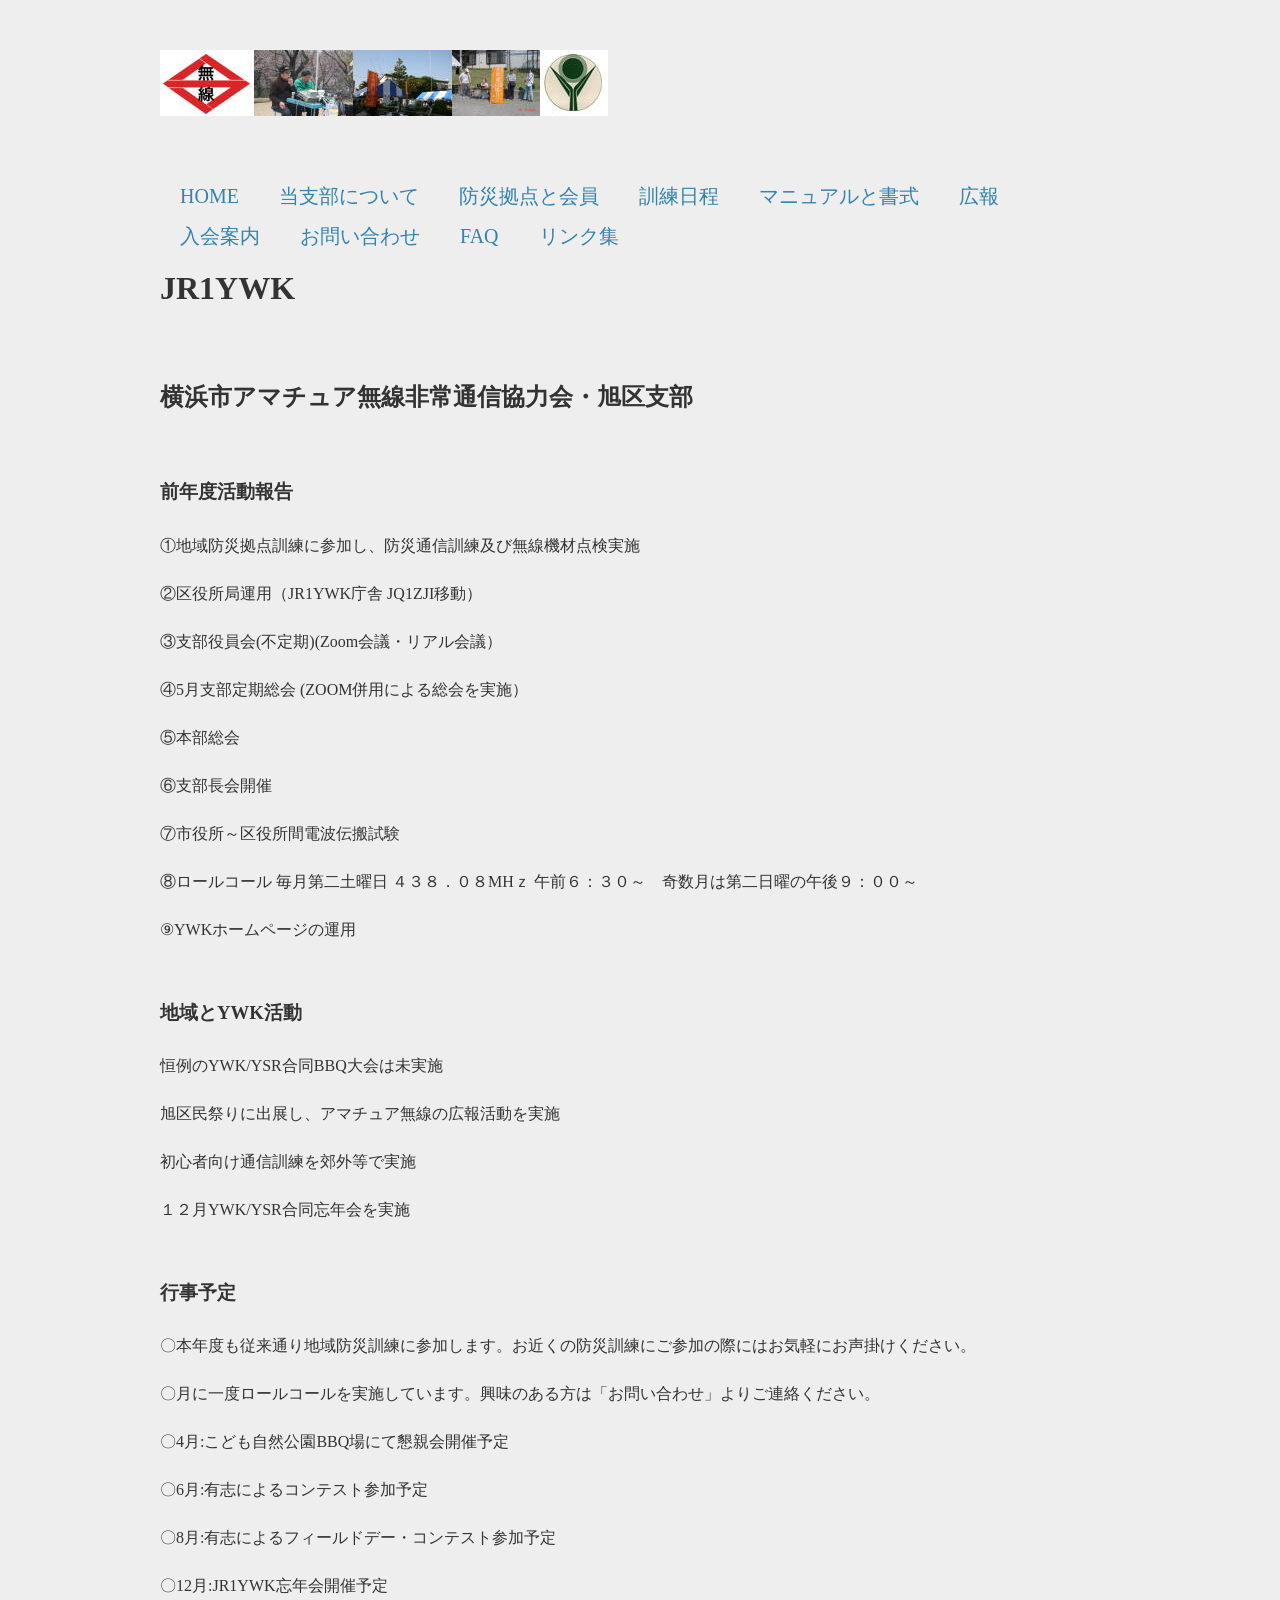
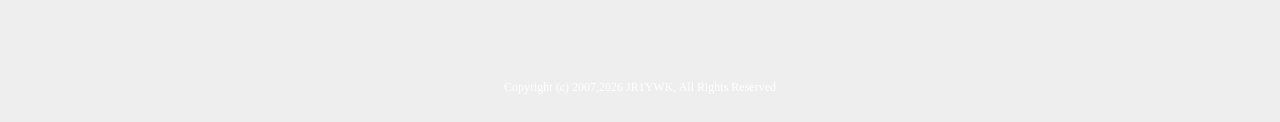
<file: index.html>
<!DOCTYPE html>

<html>
<head>
    <meta charset="UTF-8">
    <meta name ="viewport" content ="width=device-width,initial-scale=1">
	<title>横浜市アマチュア無線非常通信協力会・旭区支部 (JR1YWK) ホームページ</title><!--ブラウザのタグの表示-->

    <!-- Google Tag Manager -->
    <script>(function(w,d,s,l,i){w[l]=w[l]||[];w[l].push({'gtm.start':
            new Date().getTime(),event:'gtm.js'});var f=d.getElementsByTagName(s)[0],
            j=d.createElement(s),dl=l!='dataLayer'?'&l='+l:'';j.async=true;j.src=
            'https://www.googletagmanager.com/gtm.js?id='+i+dl;f.parentNode.insertBefore(j,f);
    })(window,document,'script','dataLayer','GTM-N42ZQ95');</script>
    <!-- End Google Tag Manager -->
    <link href="https://fonts.googleapis.com/css?family=Roboto:400,700" rel="stylesheet">   <link href="css/style.css" rel="stylesheet">
    <link href ="images/favicon.ico" rel ="shortcut icon">

    <meta name="keywords" content="アマチュア無線,非常通信,横浜市,旭区,災害ボランティア,JR1YWK" />
	<meta name="description" content="横浜市アマチュア無線非常通信協力会・旭区支部は、非常災害時にアマチュア無線を使用し、ボランティア精神を持って情報伝達に協力することを目的としてます。" />
	<meta name="author" content="横浜市アマチュア無線非常通信協力会・旭区支部" />
	<meta name="generator" content="Original" />

</head>

<body id=index>
    <!-- Google Tag Manager (noscript) -->
    <noscript><iframe src="https://www.googletagmanager.com/ns.html?id=GTM-N42ZQ95"
    height="0" width="0" style="display:none;visibility:hidden"></iframe></noscript>
    <!-- End Google Tag Manager (noscript) -->
    
<header>
    <div class="logo">
        <a href="index.html"><img src="images/YWK-banner.jpg" alt ="YWK-banner"></a>
    </div>
    <nav>
        <ul class="global-nav">
            <li><a href="index.html">HOME</a></li>
            <li><a href="aboutus.html">当支部について</a></li>
            <li><a href="base.html">防災拠点と会員</a></li>
            <li><a href="activity.html">訓練日程</a></li>
            <li><a href="manual.html">マニュアルと書式</a></li>
            <li><a href="pr.html">広報</a></li>
            <li><a href="joinus.html">入会案内</a></li>
            <li><a href="contact.html">お問い合わせ</a></li>
            <li><a href="faq.html">FAQ</a></li>
            <li><a href="link.html">リンク集</a></li>
        </ul>
    </nav>
</header>
<!--<br>--><!--改行-->
<!--<p>--><!--改行して一行開ける-->
<!---->

<div id="wrap">
    <div class="content">
        <div class="main">
            <h1>JR1YWK</h1>
                <p></p>
                <br>
            <h2>横浜市アマチュア無線非常通信協力会・旭区支部</h2>
                <p></p>
                <br>
            <h3>前年度活動報告</h3>

                <p>①地域防災拠点訓練に参加し、防災通信訓練及び無線機材点検実施</p>
                <p>②区役所局運用（JR1YWK庁舎 JQ1ZJI移動）</p>
                <p>③支部役員会(不定期)(Zoom会議・リアル会議）</p>
                <p>④5月支部定期総会 (ZOOM併用による総会を実施）</p>
                <p>⑤本部総会</p>
                <p>⑥支部長会開催</p>
                <p>⑦市役所～区役所間電波伝搬試験</p>
                <p>⑧ロールコール 毎月第二土曜日  ４３８．０８MHｚ  午前６：３０～　奇数月は第二日曜の午後９：００～</p>
                <p>⑨YWKホームページの運用</p>

                <br>
            
            <h3>地域とYWK活動</h3>
                <p>恒例のYWK/YSR合同BBQ大会は未実施</p>
                <p>旭区民祭りに出展し、アマチュア無線の広報活動を実施
                <p>初心者向け通信訓練を郊外等で実施</p>
                <p>１２月YWK/YSR合同忘年会を実施</p>
            

                <p></p>
                <!--<img src="images/ywk-2018kousaku.jpg" alt ="工作会風景">-->
                <br>
            <h3>行事予定</h3>
                <p>〇本年度も従来通り地域防災訓練に参加します。お近くの防災訓練にご参加の際にはお気軽にお声掛けください。</p>
                <p>〇月に一度ロールコールを実施しています。興味のある方は「お問い合わせ」よりご連絡ください。</p>
                <p>〇4月:こども自然公園BBQ場にて懇親会開催予定</p>
                <p>〇6月:有志によるコンテスト参加予定</p>
                <p>〇8月:有志によるフィールドデー・コンテスト参加予定</p>
                <p>〇12月:JR1YWK忘年会開催予定</p>
            <br>
        </div><!-- main -->
    </div><!-- content -->
</div><!-- wrap -->

<footer>
    <small>Copyright (c) 2007,2026 JR1YWK, All Rights Reserved</small>    
</footer>

</body>
</html>
</file>
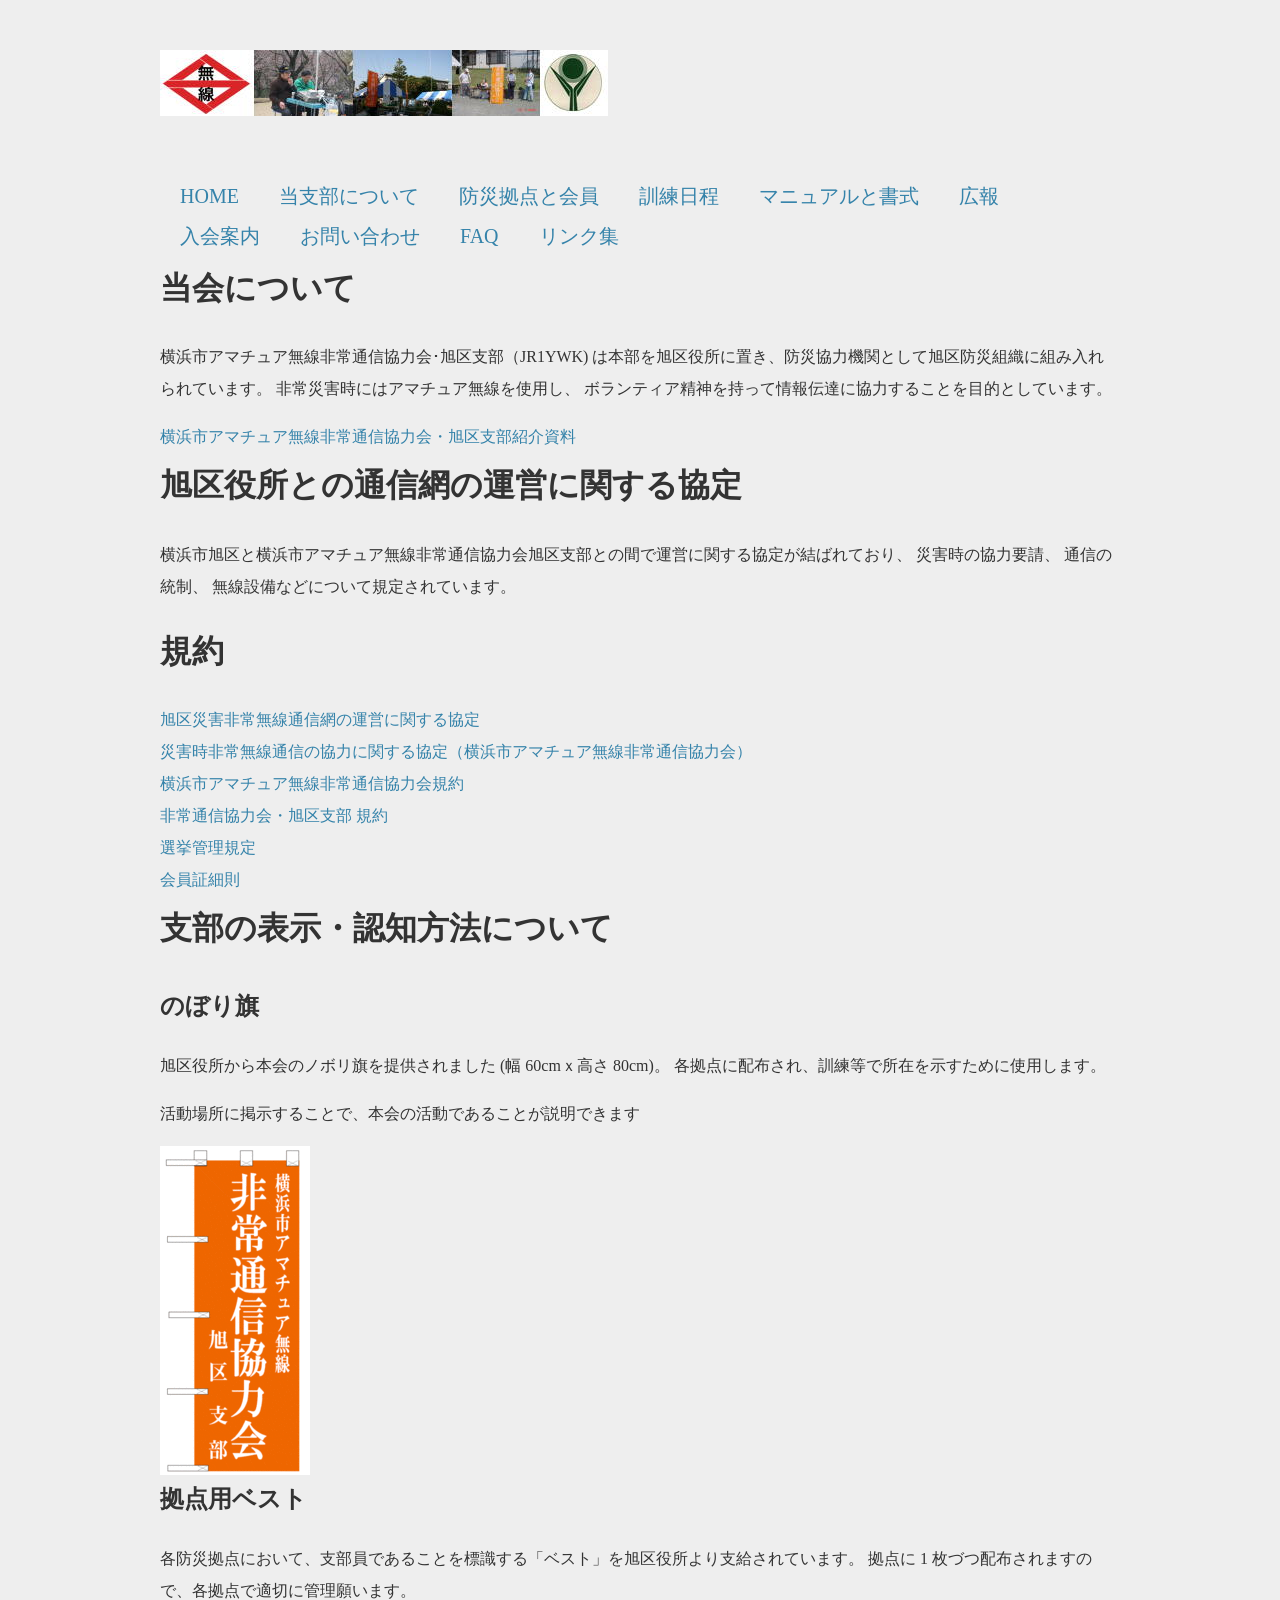
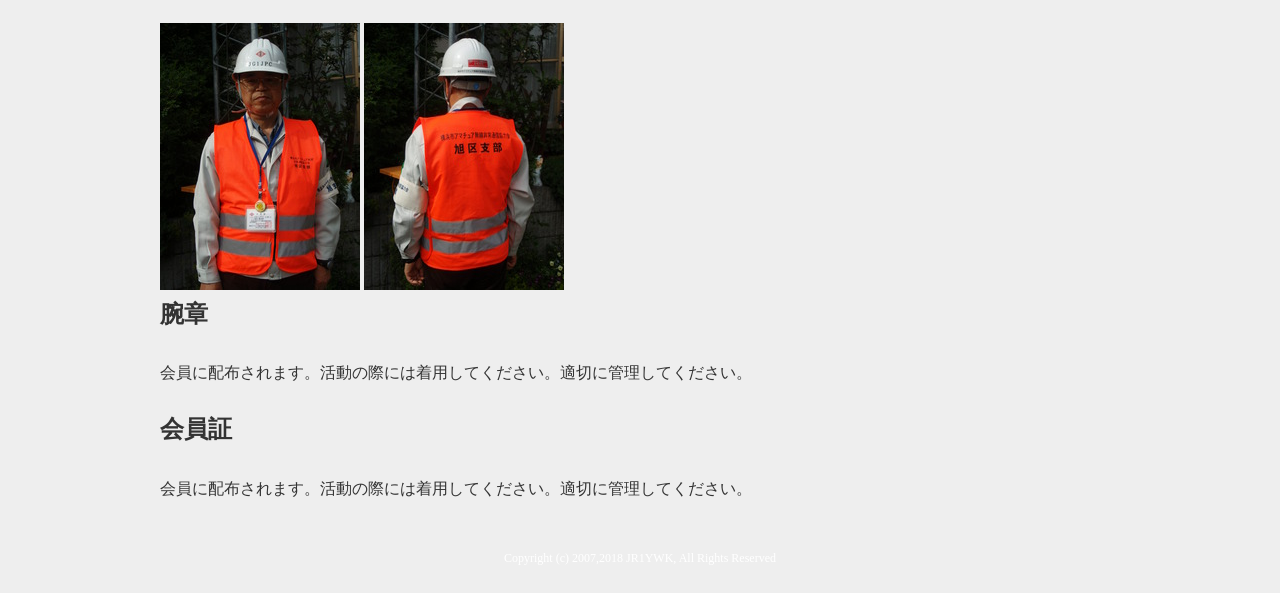
<file: aboutus.html>
<!DOCTYPE html>

<html>
<head>
    <meta charset="UTF-8">
    <meta name ="viewport" content ="width=device-width,initial-scale=1">
	<title>横浜市アマチュア無線非常通信協力会・旭区支部 (JR1YWK) ホームページ aboutus</title><!--ブラウザのタグの表示-->
    <link href="https://fonts.googleapis.com/css?family=Roboto:400,700" rel="stylesheet">   <link href="css/style.css" rel="stylesheet">
    <link href ="images/favicon.ico" rel ="shortcut icon">

    <meta name="keywords" content="アマチュア無線,非常通信,横浜市,旭区,災害ボランティア,JR1YWK" />
	<meta name="description" content="横浜市アマチュア無線非常通信協力会・旭区支部は、非常災害時にアマチュア無線を使用し、ボランティア精神を持って情報伝達に協力することを目的としてます。" />
	<meta name="author" content="横浜市アマチュア無線非常通信協力会・旭区支部" />
	<meta name="generator" content="Original" />

</head>

<body id=aboutus>
<header>
    <div class="logo">
        <a href="index.html"><img src="images/YWK-banner.jpg" alt ="YWK-banner"></a>
    </div>
    <nav>
        <ul class="global-nav">
            <li><a href="index.html">HOME</a></li>
            <li><a href="aboutus.html">当支部について</a></li>
            <li><a href="base.html">防災拠点と会員</a></li>
            <li><a href="activity.html">訓練日程</a></li>
            <li><a href="manual.html">マニュアルと書式</a></li>
            <li><a href="pr.html">広報</a></li>
            <li><a href="joinus.html">入会案内</a></li>
            <li><a href="contact.html">お問い合わせ</a></li>
            <li><a href="faq.html">FAQ</a></li>
            <li><a href="link.html">リンク集</a></li>
        </ul>
    </nav>
</header>
<!--これはもっとも基本的な HTML の例です．<br>--><!--改行-->
<!--タイトルが"例題1"と表示されています．<p>--><!--改行して一行開ける-->
<!--うまく表示されましたか？-->

<div id="wrap">
    <div class="content">
        <div class="main">
            <h1>当会について</h1>
            <p>横浜市アマチュア無線非常通信協力会･旭区支部（JR1YWK) は本部を旭区役所に置き、防災協力機関として旭区防災組織に組み入れられています。 非常災害時にはアマチュア無線を使用し、 ボランティア精神を持って情報伝達に協力することを目的としています。 </p>
            <a href="YWK_intro_smart.pdf" target="_blank">横浜市アマチュア無線非常通信協力会・旭区支部紹介資料</a><br>
            <h1>旭区役所との通信網の運営に関する協定</h1>
            <p>横浜市旭区と横浜市アマチュア無線非常通信協力会旭区支部との間で運営に関する協定が結ばれており、 災害時の協力要請、 通信の統制、 無線設備などについて規定されています。</p>
            <h1>規約</h1>
            <a href="kyo-tei-sho.pdf" target="_blank">旭区災害非常無線通信網の運営に関する協定</a><br>
            <a href="kyoryoku-kyotei.pdf" target="_blank">災害時非常無線通信の協力に関する協定（横浜市アマチュア無線非常通信協力会）</a><br>
            <a href="yam-kiyaku.pdf" target="_blank">横浜市アマチュア無線非常通信協力会規約</a><br>
            <a href="shibu-kiyaku.pdf" target="_blank">非常通信協力会・旭区支部 規約</a><br>
            <a href="senkyo-kitei.pdf" target="_blank">選挙管理規定</a><br>
            <a href="kaiinsyo-saisoku.pdf" target="_blank">会員証細則</a><br>
            <h1>支部の表示・認知方法について</h1>
            <h2>のぼり旗</h2>
            <p>旭区役所から本会のノボリ旗を提供されました (幅 60cmｘ高さ 80cm)。 各拠点に配布され、訓練等で所在を示すために使用します。</p>
            <p>活動場所に掲示することで、本会の活動であることが説明できます</p>
            <img src="images/nobori.gif" alt ="images/nobori.gif">
            <h2>拠点用ベスト</h2>
            <p>各防災拠点において、支部員であることを標識する「ベスト」を旭区役所より支給されています。 拠点に 1 枚づつ配布されますので、各拠点で適切に管理願います。</p>
            <img src="images/best-front.jpg" alt ="images/best_front.jpg">
            <img src="images/best-back.jpg" alt ="images/best_back.jpg">
            <h2>腕章</h2>
            <p>会員に配布されます。活動の際には着用してください。適切に管理してください。</p>
            <h2>会員証</h2>
            <p>会員に配布されます。活動の際には着用してください。適切に管理してください。</p>
        </div><!-- main -->
    </div><!-- content -->
</div><!-- wrap -->

<footer>
    <small>Copyright (c) 2007,2018 JR1YWK, All Rights Reserved</small>    
</footer>

</body>
</html>
</file>
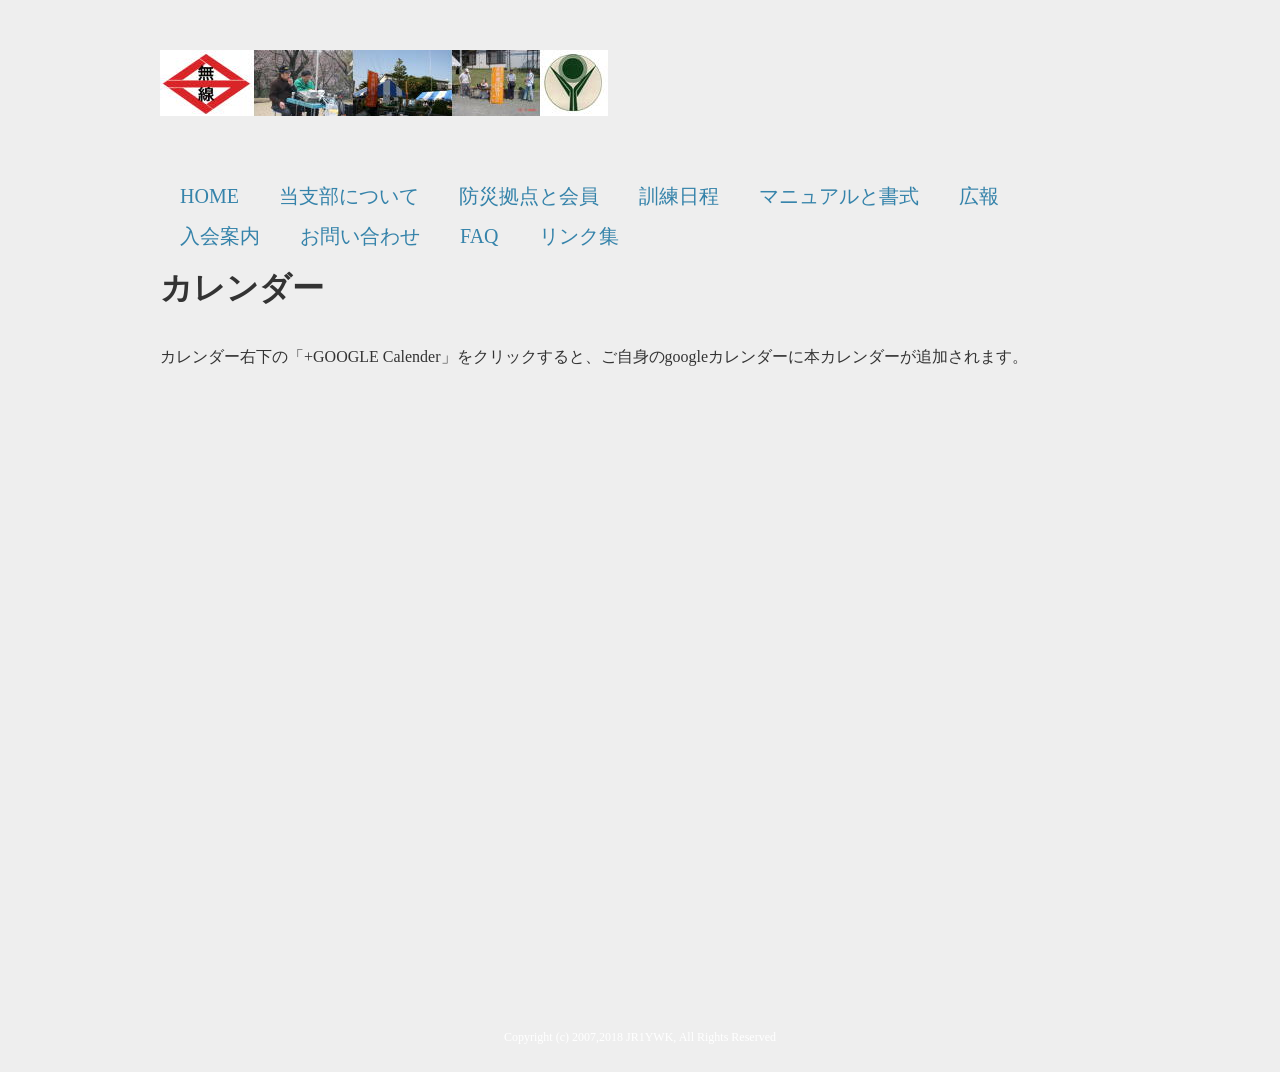
<file: activity.html>
<!DOCTYPE html>

<html>
<head>
    <meta charset="UTF-8">
    <meta name ="viewport" content ="width=device-width,initial-scale=1">
	<title>横浜市アマチュア無線非常通信協力会・旭区支部 (JR1YWK) ホームページ activity</title><!--ブラウザのタグの表示-->
    <link href="https://fonts.googleapis.com/css?family=Roboto:400,700" rel="stylesheet">   <link href="css/style.css" rel="stylesheet">
    <link href ="images/favicon.ico" rel ="shortcut icon">

    <meta name="keywords" content="アマチュア無線,非常通信,横浜市,旭区,災害ボランティア,JR1YWK" />
	<meta name="description" content="横浜市アマチュア無線非常通信協力会・旭区支部は、非常災害時にアマチュア無線を使用し、ボランティア精神を持って情報伝達に協力することを目的としてます。" />
	<meta name="author" content="横浜市アマチュア無線非常通信協力会・旭区支部" />
	<meta name="generator" content="Original" />

</head>

<body id=activity>
<header>
    <div class="logo">
        <a href="index.html"><img src="images/YWK-banner.jpg" alt ="YWK-banner"></a>
    </div>
    <nav>
        <ul class="global-nav">
            <li><a href="index.html">HOME</a></li>
            <li><a href="aboutus.html">当支部について</a></li>
            <li><a href="base.html">防災拠点と会員</a></li>
            <li><a href="activity.html">訓練日程</a></li>
            <li><a href="manual.html">マニュアルと書式</a></li>
            <li><a href="pr.html">広報</a></li>
            <li><a href="joinus.html">入会案内</a></li>
            <li><a href="contact.html">お問い合わせ</a></li>
            <li><a href="faq.html">FAQ</a></li>
            <li><a href="link.html">リンク集</a></li>
        </ul>
    </nav>
</header>
<!--これはもっとも基本的な HTML の例です．<br>--><!--改行-->
<!--タイトルが"例題1"と表示されています．<p>--><!--改行して一行開ける-->
<!--うまく表示されましたか？-->

<div id="wrap">
    <div class="content">
        <div class="main">
            <h1>カレンダー</h1>
            <p>カレンダー右下の「+GOOGLE Calender」をクリックすると、ご自身のgoogleカレンダーに本カレンダーが追加されます。</p>
            <iframe src="https://calendar.google.com/calendar/embed?src=eikgfee4lff7ph7ga1tmf47ups%40group.calendar.google.com&ctz=Asia%2FTokyo" style="border: 0" width="800" height="600" frameborder="0" scrolling="no"></iframe>
        </div><!-- main -->
    </div><!-- content -->
</div><!-- wrap -->

<footer>
    <small>Copyright (c) 2007,2018 JR1YWK, All Rights Reserved</small>    
</footer>

</body>
</html>
</file>
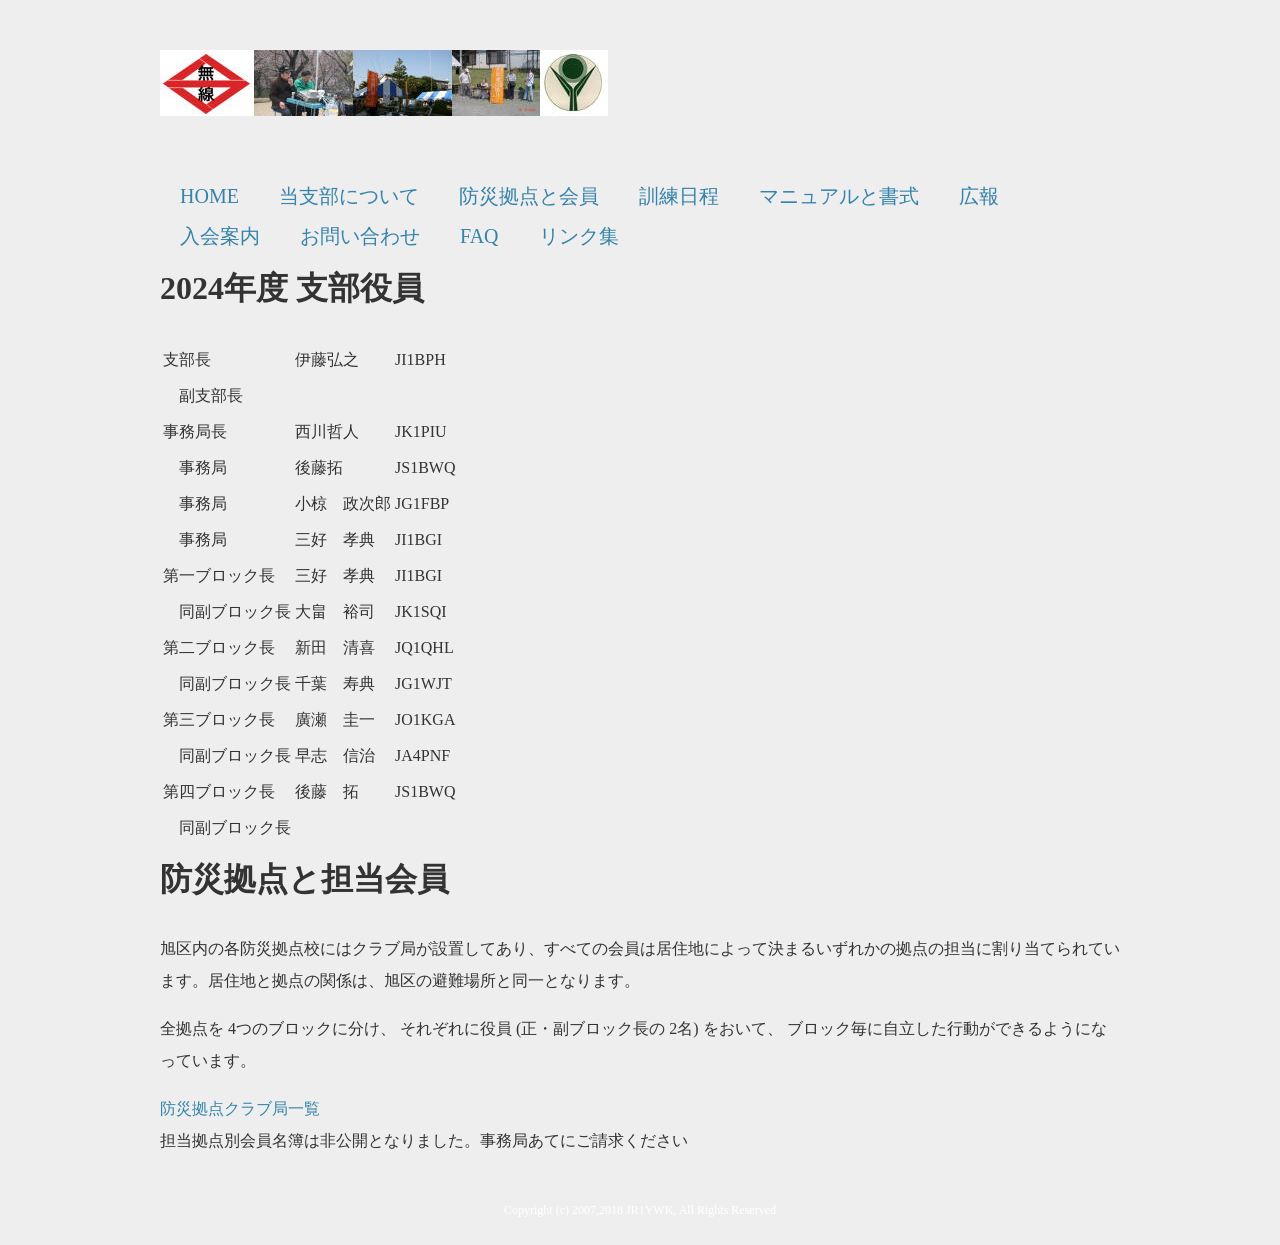
<file: base.html>
<!DOCTYPE html>

<html>
<head>
    <meta charset="UTF-8">
    <meta name ="viewport" content ="width=device-width,initial-scale=1">
	<title>横浜市アマチュア無線非常通信協力会・旭区支部 (JR1YWK) ホームページ base</title><!--ブラウザのタグの表示-->
    <link href="https://fonts.googleapis.com/css?family=Roboto:400,700" rel="stylesheet">   <link href="css/style.css" rel="stylesheet">
    <link href ="images/favicon.ico" rel ="shortcut icon">

    <meta name="keywords" content="アマチュア無線,非常通信,横浜市,旭区,災害ボランティア,JR1YWK" />
	<meta name="description" content="横浜市アマチュア無線非常通信協力会・旭区支部は、非常災害時にアマチュア無線を使用し、ボランティア精神を持って情報伝達に協力することを目的としてます。" />
	<meta name="author" content="横浜市アマチュア無線非常通信協力会・旭区支部" />
	<meta name="generator" content="Original" />

</head>

<body id=base>
<header>
    <div class="logo">
        <a href="index.html"><img src="images/YWK-banner.jpg" alt ="YWK-banner"></a>
    </div>
    <nav>
        <ul class="global-nav">
            <li><a href="index.html">HOME</a></li>
            <li><a href="aboutus.html">当支部について</a></li>
            <li><a href="base.html">防災拠点と会員</a></li>
            <li><a href="activity.html">訓練日程</a></li>
            <li><a href="manual.html">マニュアルと書式</a></li>
            <li><a href="pr.html">広報</a></li>
            <li><a href="joinus.html">入会案内</a></li>
            <li><a href="contact.html">お問い合わせ</a></li>
            <li><a href="faq.html">FAQ</a></li>
            <li><a href="link.html">リンク集</a></li>
        </ul>
    </nav>
</header>
<!--これはもっとも基本的な HTML の例です．<br>--><!--改行-->
<!--タイトルが"例題1"と表示されています．<p>--><!--改行して一行開ける-->
<!--うまく表示されましたか？-->

<div id="wrap">
    <div class="content">
        <!--div class="main">-->
        <div class="main">
            <h1>2024年度 支部役員</h1>
            <table class="tableBox">
            <tr class="tableRow1">
                <td>支部長</td>
                <td>伊藤弘之</td>
                <td>JI1BPH</td>
<!--                <td>ＪＡ１ＤＫＫ＠ａｓａｈｉ－ｒａｄｉｏ．ｊｐ</td>-->
            </tr>
<!--            <tr class="tableRow2">
                <td>　副支部長</td>
                <td>渡辺信幸</td>
                <td>JF1KUR</td>
-->
<!--                <td>ＪＦ１ＫＵＲ＠ａｓａｈｉ－ｒａｄｉｏ．ｊｐ</td>-->
            </tr>
            <tr class="tableRow2">
                <td>　副支部長</td>
                <td></td>
                <td></td>
<!--                <td>ＪＮ１ＣＣＦ＠ａｓａｈｉ－ｒａｄｉｏ．ｊｐ</td>-->
            </tr>
            <tr class="tableRow1">
                <td>事務局長</td>
                <td>西川哲人</td>
                <td>JK1PIU</td>
<!--                <td>ＪＫ１ＰＩＵ＠ａｓａｈｉ－ｒａｄｉｏ．ｊｐ</td>-->
            </tr>
            <tr class="tableRow2">
                <td>　事務局</td>
                <td>後藤拓</td>
                <td>JS1BWQ</td>
<!--                <td>ＪＩ１ＢＰＨ＠ａｓａｈｉ－ｒａｄｉｏ．ｊｐ</td>-->
            </tr>
            <tr class="tableRow2">
                <td>　事務局</td>
                <td>小椋　政次郎</td>
                <td>JG1FBP</td>
<!--                <td>ＪＧ１ＦＢＰ＠ａｓａｈｉ－ｒａｄｉｏ．ｊｐ</td>-->
            </tr>
            <tr class="tableRow1">
                <td>　事務局</td>
                <td>三好　孝典</td>
                <td>JI1BGI</td>

<!--                <td>ＪＩ１ＪＭＰ＠ａｓａｈｉ－ｒａｄｉｏ．ｊｐ</td>-->
            </tr>
            <tr class="tableRow1">
                <td>第一ブロック長</td>
                <td>三好　孝典</td>
                <td>JI1BGI</td>

<!--                <td>ＪＩ１ＪＭＰ＠ａｓａｈｉ－ｒａｄｉｏ．ｊｐ</td>-->
            </tr>
            <tr class="tableRow2">
                <td>　同副ブロック長</td>
                <td>大畠　裕司</td>
                <td>JK1SQI</td>
<!--                <td>ＪＡ６ＬＮＬ＠ａｓａｈｉ－ｒａｄｉｏ．ｊｐ</td>-->
            </tr>
            <tr class="tableRow2">
                <td>第二ブロック長</td>
                <td>新田　清喜</td>
                <td>JQ1QHL</td>
<!--                <td>ＪＡ１ＤＫＫ＠ａｓａｈｉ－ｒａｄｉｏ．ｊｐ</td>-->
            </tr>
            <tr class="tableRow1">
                <td>　同副ブロック長</td>
                <td>千葉　寿典</td>
                <td>JG1WJT</td>
<!--                <td>ＪＨ１ＪＮＱ＠ａｓａｈｉ－ｒａｄｉｏ．ｊｐ</td>-->
            </tr>
            <tr class="tableRow2">
                <td>第三ブロック長</td>
                <td>廣瀬　圭一</td>
                <td>JO1KGA</td>
<!--                <td>ＪＯ１ＫＧＡ＠ａｓａｈｉ－ｒａｄｉｏ．ｊｐ</td>-->
            </tr>
            <tr class="tableRow1">
                <td>　同副ブロック長</td>
                <td>早志　信治</td>
                <td>JA4PNF</td>
<!--                <td>ＪＩ１ＣＬＨ＠ａｓａｈｉ－ｒａｄｉｏ．ｊｐ</td>-->
            </tr>
            <tr class="tableRow2">
                <td>第四ブロック長</td>
                <td>後藤　拓</td>
                <td>JS1BWQ</td>
<!--                <td>ＪＡ１ＫＡＤ＠ａｓａｈｉ－ｒａｄｉｏ．ｊｐ</td>-->
            </tr>
            <tr class="tableRow1">
                <td>　同副ブロック長</td>
                <td></td>
                <td></td>
<!--                <td>ＪＨ１ＥＫＱ＠ａｓａｈｉ－ｒａｄｉｏ．ｊｐ</td>-->
            </tr>
            </table>

            <h1>防災拠点と担当会員</h1>
            <p>旭区内の各防災拠点校にはクラブ局が設置してあり、すべての会員は居住地によって決まるいずれかの拠点の担当に割り当てられています。居住地と拠点の関係は、旭区の避難場所と同一となります。</p>
            <p>全拠点を 4つのブロックに分け、 それぞれに役員 (正・副ブロック長の 2名) をおいて、 ブロック毎に自立した行動ができるようになっています。</p>
            <a href="kyoten-ichiran.pdf" target="_blank">防災拠点クラブ局一覧</a><br>
            <p>担当拠点別会員名簿は非公開となりました。事務局あてにご請求ください</p>
            <!--<a href="kaiin_meibo.pdf" target="_blank">担当拠点別 会員名簿</a><br>-->
            
            
        </div><!-- main -->
    </div><!-- content -->
</div><!-- wrap -->

<footer>
    <small>Copyright (c) 2007,2018 JR1YWK, All Rights Reserved</small>    
</footer>

</body>
</html>
</file>
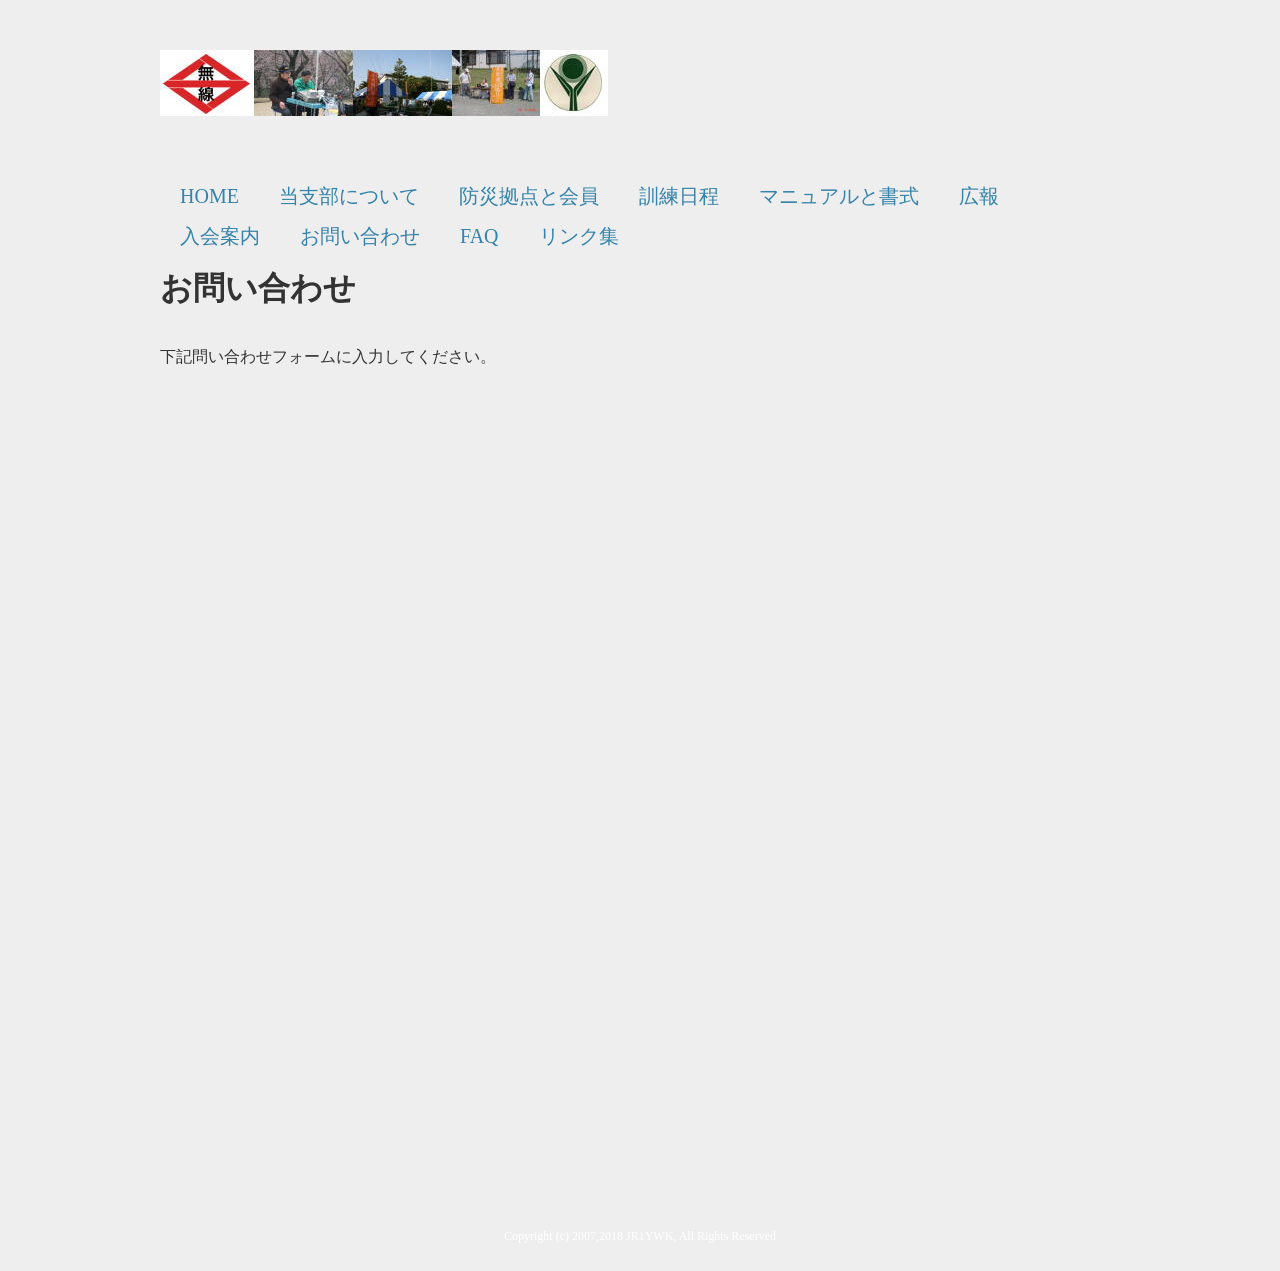
<file: contact.html>
<!DOCTYPE html>

<html>
<head>
    <meta charset="UTF-8">
    <meta name ="viewport" content ="width=device-width,initial-scale=1">
    <title>横浜市アマチュア無線非常通信協力会・旭区支部 (JR1YWK) ホームページ contact</title><!--ブラウザのタグの表示-->
    <link href="https://fonts.googleapis.com/css?family=Roboto:400,700" rel="stylesheet">   <link href="css/style.css" rel="stylesheet">
    <link href ="images/favicon.ico" rel ="shortcut icon">

    <meta name="keywords" content="アマチュア無線,非常通信,横浜市,旭区,災害ボランティア,JR1YWK" />
	<meta name="description" content="横浜市アマチュア無線非常通信協力会・旭区支部は、非常災害時にアマチュア無線を使用し、ボランティア精神を持って情報伝達に協力することを目的としてます。" />
	<meta name="author" content="横浜市アマチュア無線非常通信協力会・旭区支部" />
	<meta name="generator" content="Original" />

</head>

<body id=contact>
<header>
    <div class="logo">
        <a href="index.html"><img src="images/YWK-banner.jpg" alt ="YWK-banner"></a>
    </div>
    <nav>
        <ul class="global-nav">
            <li><a href="index.html">HOME</a></li>
            <li><a href="aboutus.html">当支部について</a></li>
            <li><a href="base.html">防災拠点と会員</a></li>
            <li><a href="activity.html">訓練日程</a></li>
            <li><a href="manual.html">マニュアルと書式</a></li>
            <li><a href="pr.html">広報</a></li>
            <li><a href="joinus.html">入会案内</a></li>
            <li><a href="contact.html">お問い合わせ</a></li>
            <li><a href="faq.html">FAQ</a></li>
            <li><a href="link.html">リンク集</a></li>
        </ul>
    </nav>
</header>
<!--これはもっとも基本的な HTML の例です．<br>--><!--改行-->
<!--タイトルが"例題1"と表示されています．<p>--><!--改行して一行開ける-->
<!--うまく表示されましたか？-->

<div id="wrap">
    <div class="content">
        <div class="main">
            <h1>お問い合わせ</h1>
            <p>下記問い合わせフォームに入力してください。</p>
            <iframe src="https://docs.google.com/forms/d/e/1FAIpQLSeSfWImFDtuyvArxTW2onXs8ouphP43EUfmdurEFJqHil3etQ/viewform?embedded=true" width="640" height="799" frameborder="0" marginheight="0" marginwidth="0">読み込んでいます...</iframe>

        
        </div><!-- main -->
    </div><!-- content -->
</div><!-- wrap -->

<footer>
    <small>Copyright (c) 2007,2018 JR1YWK, All Rights Reserved</small>    
</footer>

</body>
</html>
</file>
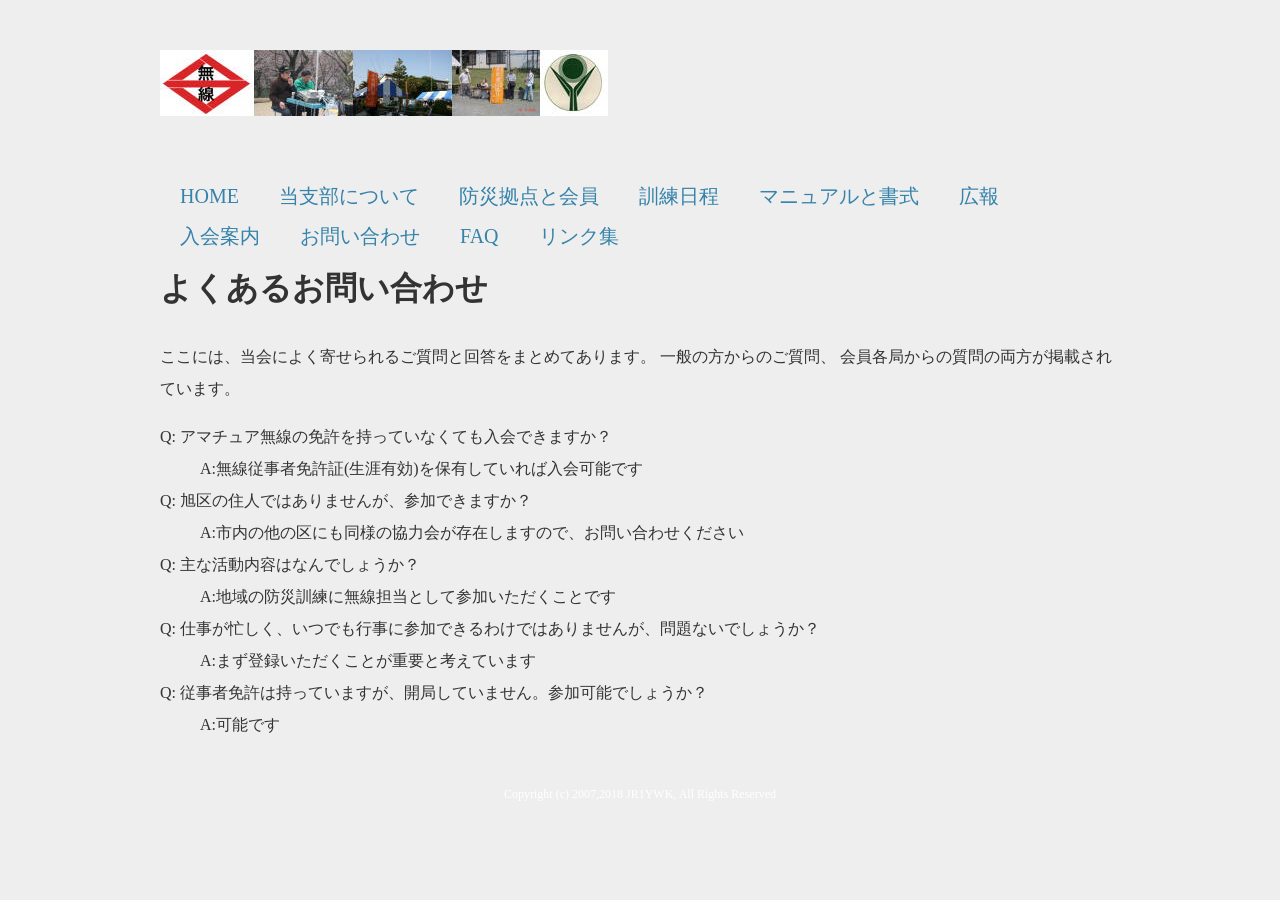
<file: faq.html>
<!DOCTYPE html>

<html>
<head>
    <meta charset="UTF-8">
    <meta name ="viewport" content ="width=device-width,initial-scale=1">
	<title>横浜市アマチュア無線非常通信協力会・旭区支部 (JR1YWK) ホームページ faq</title><!--ブラウザのタグの表示-->
    <link href="https://fonts.googleapis.com/css?family=Roboto:400,700" rel="stylesheet">   <link href="css/style.css" rel="stylesheet">
    <link href ="images/favicon.ico" rel ="shortcut icon">

    <meta name="keywords" content="アマチュア無線,非常通信,横浜市,旭区,災害ボランティア,JR1YWK" />
	<meta name="description" content="横浜市アマチュア無線非常通信協力会・旭区支部は、非常災害時にアマチュア無線を使用し、ボランティア精神を持って情報伝達に協力することを目的としてます。" />
	<meta name="author" content="横浜市アマチュア無線非常通信協力会・旭区支部" />
	<meta name="generator" content="Original" />

</head>

<body id=faq>
<header>
    <div class="logo">
        <a href="index.html"><img src="images/YWK-banner.jpg" alt ="YWK-banner"></a>
    </div>
    <nav>
        <ul class="global-nav">
            <li><a href="index.html">HOME</a></li>
            <li><a href="aboutus.html">当支部について</a></li>
            <li><a href="base.html">防災拠点と会員</a></li>
            <li><a href="activity.html">訓練日程</a></li>
            <li><a href="manual.html">マニュアルと書式</a></li>
            <li><a href="pr.html">広報</a></li>
            <li><a href="joinus.html">入会案内</a></li>
            <li><a href="contact.html">お問い合わせ</a></li>
            <li><a href="faq.html">FAQ</a></li>
            <li><a href="link.html">リンク集</a></li>
        </ul>
    </nav>
</header>
<!--これはもっとも基本的な HTML の例です．<br>--><!--改行-->
<!--タイトルが"例題1"と表示されています．<p>--><!--改行して一行開ける-->
<!--うまく表示されましたか？-->

<div id="wrap">
    <div class="content">
        <div class="main">
            <h1>よくあるお問い合わせ</h1>
            <p>ここには、当会によく寄せられるご質問と回答をまとめてあります。 一般の方からのご質問、 会員各局からの質問の両方が掲載されています。</p>

    <div class="listBlock">
    <dl class="dl1">
	<dt>Q: アマチュア無線の免許を持っていなくても入会できますか？</dt>
	<dd><span class="dd1">A:無線従事者免許証(生涯有効)を保有していれば入会可能です</span></dd>
	<dt>Q: 旭区の住人ではありませんが、参加できますか？</dt>
	<dd><span class="dd1">A:市内の他の区にも同様の協力会が存在しますので、お問い合わせください</span></dd>
	<dt>Q: 主な活動内容はなんでしょうか？</dt>
	<dd><span class="dd1">A:地域の防災訓練に無線担当として参加いただくことです</span></dd>
	<dt>Q: 仕事が忙しく、いつでも行事に参加できるわけではありませんが、問題ないでしょうか？</dt>
	<dd><span class="dd1">A:まず登録いただくことが重要と考えています</span></dd>
	<dt>Q: 従事者免許は持っていますが、開局していません。参加可能でしょうか？</dt>
	<dd><span class="dd1">A:可能です</span></dd>
    </dl>
    </div><!-- listBlock -->
        
        </div><!-- main -->
    </div><!-- content -->
</div><!-- wrap -->

<footer>
    <small>Copyright (c) 2007,2018 JR1YWK, All Rights Reserved</small>    
</footer>

</body>
</html>
</file>
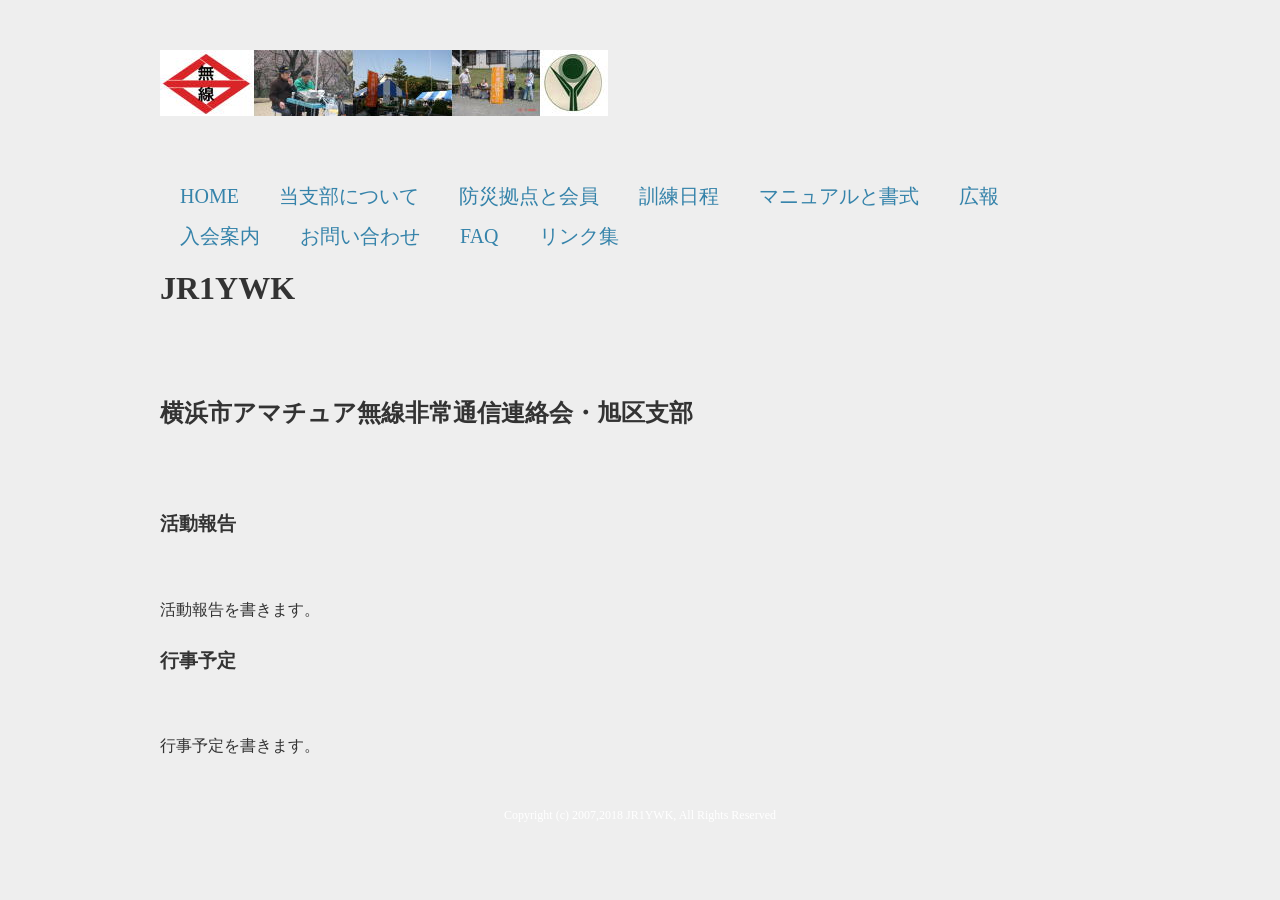
<file: index - コピー (2).html>
<!DOCTYPE html>

<html>
<head>
    <meta charset="UTF-8">
    <meta name ="viewport" content ="width=device-width,initial-scale=1">
	<title>横浜市アマチュア無線非常通信協力会・旭区支部 (JR1YWK) ホームページ</title><!--ブラウザのタグの表示-->

    <!-- Google Tag Manager -->
    <script>(function(w,d,s,l,i){w[l]=w[l]||[];w[l].push({'gtm.start':
            new Date().getTime(),event:'gtm.js'});var f=d.getElementsByTagName(s)[0],
            j=d.createElement(s),dl=l!='dataLayer'?'&l='+l:'';j.async=true;j.src=
            'https://www.googletagmanager.com/gtm.js?id='+i+dl;f.parentNode.insertBefore(j,f);
    })(window,document,'script','dataLayer','GTM-N42ZQ95');</script>
    <!-- End Google Tag Manager -->
    <link href="https://fonts.googleapis.com/css?family=Roboto:400,700" rel="stylesheet">   <link href="css/style.css" rel="stylesheet">
    <link href ="images/favicon.ico" rel ="shortcut icon">

    <meta name="keywords" content="アマチュア無線,非常通信,横浜市,旭区,災害ボランティア,JR1YWK" />
	<meta name="description" content="横浜市アマチュア無線非常通信協力会・旭区支部は、非常災害時にアマチュア無線を使用し、ボランティア精神を持って情報伝達に協力することを目的としてます。" />
	<meta name="author" content="横浜市アマチュア無線非常通信協力会・旭区支部" />
	<meta name="generator" content="Original" />

</head>

<body id=index>
    <!-- Google Tag Manager (noscript) -->
    <noscript><iframe src="https://www.googletagmanager.com/ns.html?id=GTM-N42ZQ95"
    height="0" width="0" style="display:none;visibility:hidden"></iframe></noscript>
    <!-- End Google Tag Manager (noscript) -->
    
<header>
    <div class="logo">
        <a href="index.html"><img src="images/YWK-banner.jpg" alt ="YWK-banner"></a>
    </div>
    <nav>
        <ul class="global-nav">
            <li><a href="index.html">HOME</a></li>
            <li><a href="aboutus.html">当支部について</a></li>
            <li><a href="base.html">防災拠点と会員</a></li>
            <li><a href="activity.html">訓練日程</a></li>
            <li><a href="manual.html">マニュアルと書式</a></li>
            <li><a href="pr.html">広報</a></li>
            <li><a href="joinus.html">入会案内</a></li>
            <li><a href="contact.html">お問い合わせ</a></li>
            <li><a href="faq.html">FAQ</a></li>
            <li><a href="link.html">リンク集</a></li>
        </ul>
    </nav>
</header>
<!--<br>--><!--改行-->
<!--<p>--><!--改行して一行開ける-->
<!---->

<div id="wrap">
    <div class="content">
        <h1>JR1YWK</h1><br>
            <p></p>
        <h2>横浜市アマチュア無線非常通信連絡会・旭区支部</h2><br>
            <p></p>
        <h3>活動報告</h3><br>
            <p>活動報告を書きます。</p>
        <h3>行事予定</h3><br>
            <p>行事予定を書きます。</p>
    </div>
</div><!-- wrap -->

<footer>
    <small>Copyright (c) 2007,2018 JR1YWK, All Rights Reserved</small>    
</footer>

</body>
</html>
</file>
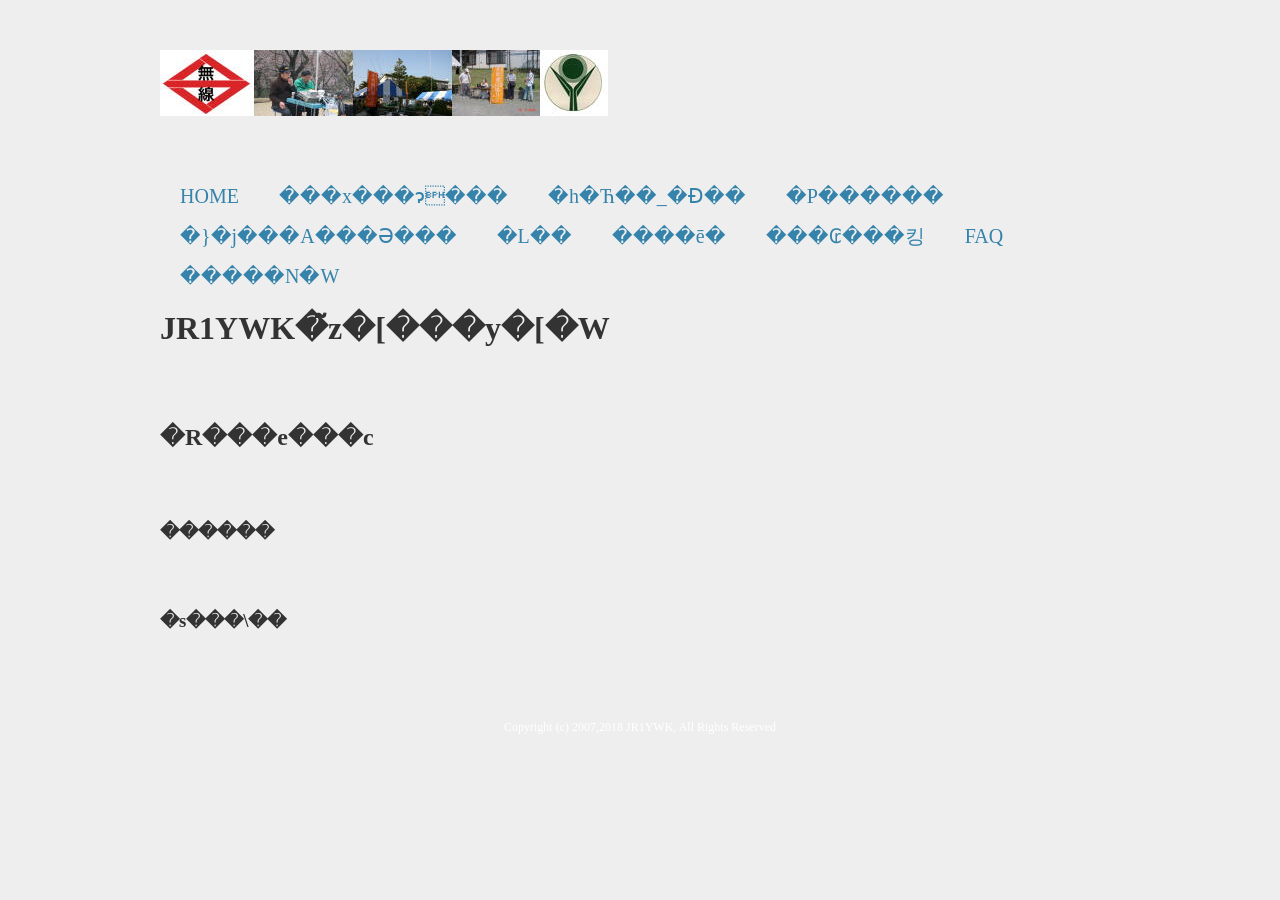
<file: index - コピー.html>
<!DOCTYPE html>

<html>
<head>
    <meta charset="UTF-8">

	<title>���l�s�A�}�`���A�������ʐM���͉�E����x�� (JR1YWK) �z�[���y�[�W</title><!--�u���E�U�̃^�O�̕\��-->
    <link href="https://fonts.googleapis.com/css?family=Roboto:400,700" rel="stylesheet">   <link href="css/style.css" rel="stylesheet">

    <meta name="keywords" content="�A�}�`���A����,���ʐM,���l�s,����,�ЊQ�{�����e�B�A,JR1YWK" />
	<meta name="description" content="���l�s�A�}�`���A�������ʐM���͉�E����x���́A���ЊQ���ɃA�}�`���A�������g�p���A�{�����e�B�A���_�������ď��`�B�ɋ��͂��邱�Ƃ�ړI�Ƃ��Ă܂��B" />
	<meta name="author" content="���l�s�A�}�`���A�������ʐM���͉�E����x��" />
	<meta name="generator" content="Original" />

</head>

<body id=index>
<header>
    <div class="logo">
        <a href="index.html"><img src="images/YWK-banner.jpg" alt ="YWK-banner"></a>
    </div>
    <nav>
        <ul class="global-nav">
            <li><a href="index.html">HOME</a></li>
            <li><a href="aboutus.html">���x���ɂ���</a></li>
            <li><a href="base.html">�h�Ћ��_�Ɖ��</a></li>
            <li><a href="activity.html">�P������</a></li>
            <li><a href="manual.html">�}�j���A���Ə���</a></li>
            <li><a href="pr.html">�L��</a></li>
            <li><a href="joinus.html">����ē�</a></li>
            <li><a href="contact.html">���₢���킹</a></li>
            <li><a href="faq.html">FAQ</a></li>
            <li><a href="link.html">�����N�W</a></li>
        </ul>
    </nav>
</header>
<!--����͂����Ƃ���{�I�� HTML �̗�ł��D<br>--><!--���s-->
<!--�^�C�g����"���1"�ƕ\������Ă��܂��D<p>--><!--���s���Ĉ�s�J����-->
<!--���܂��\������܂������H-->

<div id="wrap">
    <div class="content">
        <h1>JR1YWK�̃z�[���y�[�W</h1><br>
        <h2>�R���e���c</h2><br>
        <h3>������</h3><br>
        <h3>�s���\��</h3><br>
    </div>
</div><!-- wrap -->

<footer>
    <small>Copyright (c) 2007,2018 JR1YWK, All Rights Reserved</small>    
</footer>

</body>
</html>
</file>
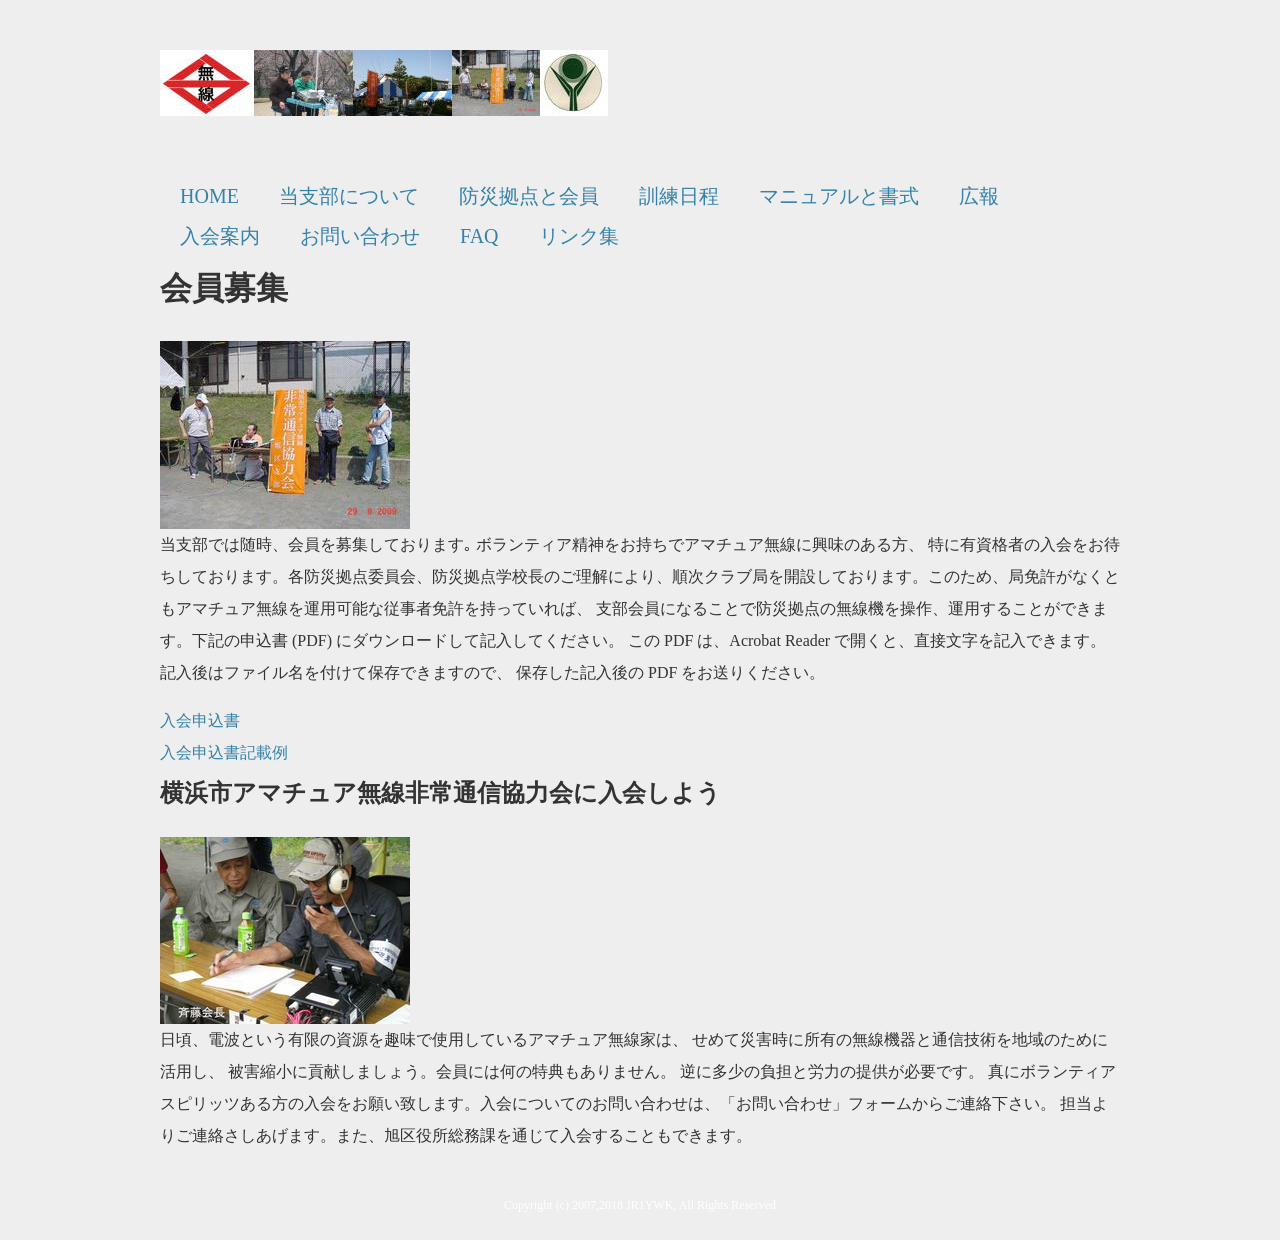
<file: joinus.html>
<!DOCTYPE html>

<html>
<head>
    <meta charset="UTF-8">
    <meta name ="viewport" content ="width=device-width,initial-scale=1">
	<title>横浜市アマチュア無線非常通信協力会・旭区支部 (JR1YWK) ホームページ joinus</title><!--ブラウザのタグの表示-->
    <link href="https://fonts.googleapis.com/css?family=Roboto:400,700" rel="stylesheet">   <link href="css/style.css" rel="stylesheet">
    <link href ="images/favicon.ico" rel ="shortcut icon">

    <meta name="keywords" content="アマチュア無線,非常通信,横浜市,旭区,災害ボランティア,JR1YWK" />
	<meta name="description" content="横浜市アマチュア無線非常通信協力会・旭区支部は、非常災害時にアマチュア無線を使用し、ボランティア精神を持って情報伝達に協力することを目的としてます。" />
	<meta name="author" content="横浜市アマチュア無線非常通信協力会・旭区支部" />
	<meta name="generator" content="Original" />

</head>

<body id=joinus>
<header>
    <div class="logo">
        <a href="index.html"><img src="images/YWK-banner.jpg" alt ="YWK-banner"></a>
    </div>
    <nav>
        <ul class="global-nav">
            <li><a href="index.html">HOME</a></li>
            <li><a href="aboutus.html">当支部について</a></li>
            <li><a href="base.html">防災拠点と会員</a></li>
            <li><a href="activity.html">訓練日程</a></li>
            <li><a href="manual.html">マニュアルと書式</a></li>
            <li><a href="pr.html">広報</a></li>
            <li><a href="joinus.html">入会案内</a></li>
            <li><a href="contact.html">お問い合わせ</a></li>
            <li><a href="faq.html">FAQ</a></li>
            <li><a href="link.html">リンク集</a></li>
        </ul>
    </nav>
</header>
<!--これはもっとも基本的な HTML の例です．<br>--><!--改行-->
<!--タイトルが"例題1"と表示されています．<p>--><!--改行して一行開ける-->
<!--うまく表示されましたか？-->

<div id="wrap">
    <div class="content">
        <div class="main">
            <h1>会員募集</h1>
            <img src="images/nakama.JPG">
            <p>当支部では随時、会員を募集しております｡ ボランティア精神をお持ちでアマチュア無線に興味のある方、 特に有資格者の入会をお待ちしております。各防災拠点委員会、防災拠点学校長のご理解により、順次クラブ局を開設しております。このため、局免許がなくともアマチュア無線を運用可能な従事者免許を持っていれば、 支部会員になることで防災拠点の無線機を操作、運用することができます。下記の申込書 (PDF) にダウンロードして記入してください。 この PDF は、Acrobat Reader で開くと、直接文字を記入できます。 記入後はファイル名を付けて保存できますので、 保存した記入後の PDF をお送りください。</p>
            <a href="nyukai.pdf" target="_blank">入会申込書</a><br>
            <a href="nyukai-example.pdf" target="_blank">入会申込書記載例</a><br>
            <h2>横浜市アマチュア無線非常通信協力会に入会しよう</h2>
            <img src="images/hirane_kaichou.jpg">
            <p>日頃、電波という有限の資源を趣味で使用しているアマチュア無線家は、 せめて災害時に所有の無線機器と通信技術を地域のために活用し、 被害縮小に貢献しましょう。会員には何の特典もありません。 逆に多少の負担と労力の提供が必要です。 真にボランティアスピリッツある方の入会をお願い致します。入会についてのお問い合わせは、「お問い合わせ」フォームからご連絡下さい。 担当よりご連絡さしあげます。また、旭区役所総務課を通じて入会することもできます。</p>
        </div><!-- main -->
    </div><!-- content -->
</div><!-- wrap -->

<footer>
    <small>Copyright (c) 2007,2018 JR1YWK, All Rights Reserved</small>    
</footer>

</body>
</html>
</file>
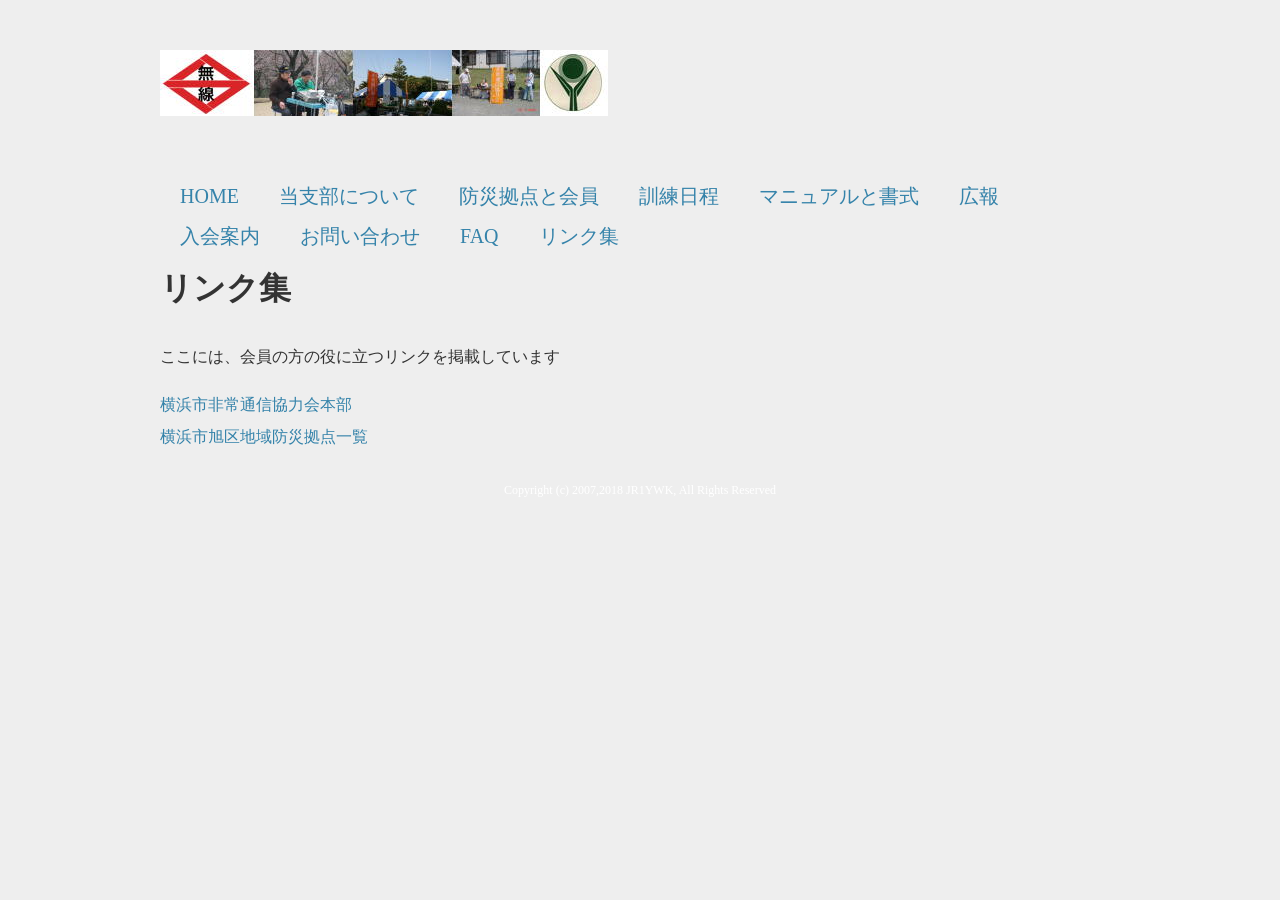
<file: link.html>
<!DOCTYPE html>

<html>
<head>
    <meta charset="UTF-8">
    <meta name ="viewport" content ="width=device-width,initial-scale=1">
    <title>横浜市アマチュア無線非常通信協力会・旭区支部 (JR1YWK) ホームページ link</title><!--ブラウザのタグの表示-->
    <link href="https://fonts.googleapis.com/css?family=Roboto:400,700" rel="stylesheet">   <link href="css/style.css" rel="stylesheet">
    <link href ="images/favicon.ico" rel ="shortcut icon">

    <meta name="keywords" content="アマチュア無線,非常通信,横浜市,旭区,災害ボランティア,JR1YWK" />
	<meta name="description" content="横浜市アマチュア無線非常通信協力会・旭区支部は、非常災害時にアマチュア無線を使用し、ボランティア精神を持って情報伝達に協力することを目的としてます。" />
	<meta name="author" content="横浜市アマチュア無線非常通信協力会・旭区支部" />
	<meta name="generator" content="Original" />

</head>

<body id=link>
<header>
    <div class="logo">
        <a href="index.html"><img src="images/YWK-banner.jpg" alt ="YWK-banner"></a>
    </div>
    <nav>
        <ul class="global-nav">
            <li><a href="index.html">HOME</a></li>
            <li><a href="aboutus.html">当支部について</a></li>
            <li><a href="base.html">防災拠点と会員</a></li>
            <li><a href="activity.html">訓練日程</a></li>
            <li><a href="manual.html">マニュアルと書式</a></li>
            <li><a href="pr.html">広報</a></li>
            <li><a href="joinus.html">入会案内</a></li>
            <li><a href="contact.html">お問い合わせ</a></li>
            <li><a href="faq.html">FAQ</a></li>
            <li><a href="link.html">リンク集</a></li>
        </ul>
    </nav>
</header>
<!--これはもっとも基本的な HTML の例です．<br>--><!--改行-->
<!--タイトルが"例題1"と表示されています．<p>--><!--改行して一行開ける-->
<!--うまく表示されましたか？-->

<div id="wrap">
    <div class="content">
        <div class="main">
            <h1>リンク集</h1>
            <p>ここには、会員の方の役に立つリンクを掲載しています</p>
            <a href="http://www.yosohama.net/" target="_blank">横浜市非常通信協力会本部</a><br>
            <a href="https://www.city.yokohama.lg.jp/asahi/kurashi/bosai_bohan/saigai/bousai-kyoten.html" target="_blank">横浜市旭区地域防災拠点一覧</a><br>

        
        </div><!-- main -->
    </div><!-- content -->
</div><!-- wrap -->

<footer>
    <small>Copyright (c) 2007,2018 JR1YWK, All Rights Reserved</small>    
</footer>

</body>
</html>
</file>
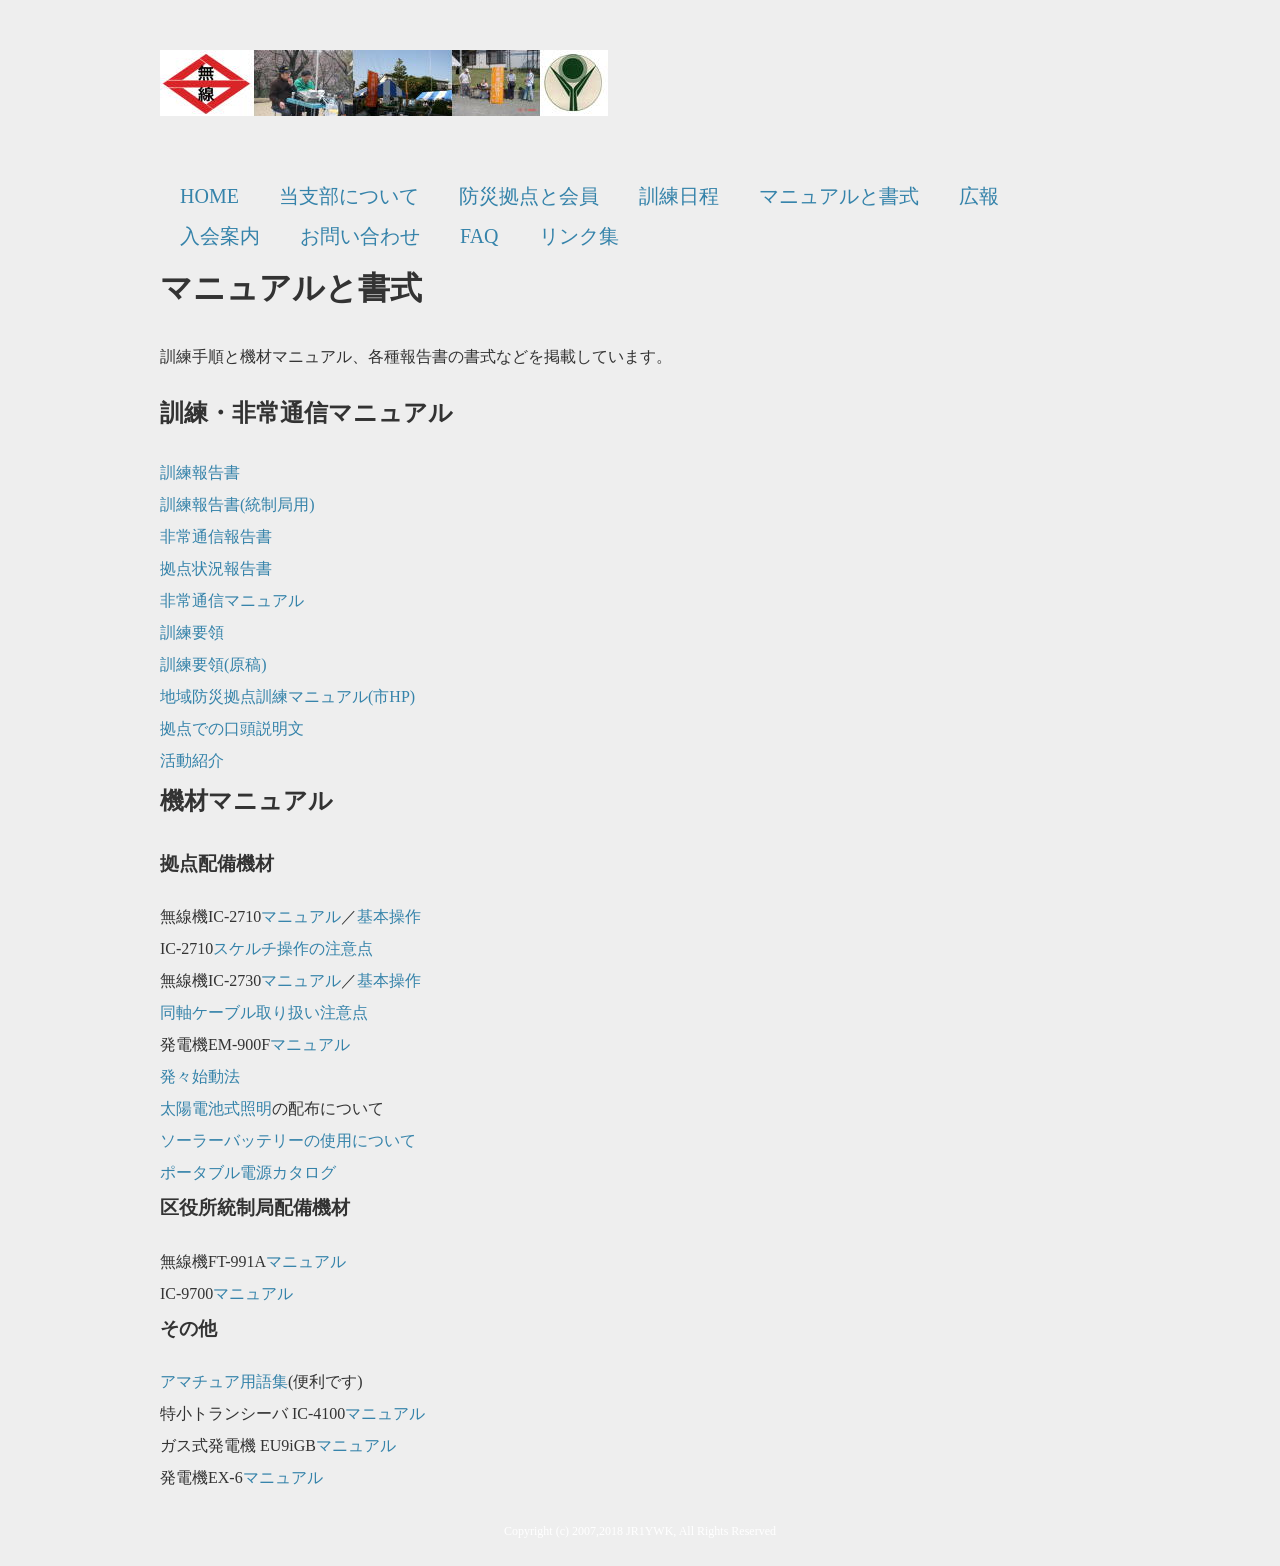
<file: manual.html>
<!DOCTYPE html>

<html>
<head>
    <meta charset="UTF-8">
    <meta name ="viewport" content ="width=device-width,initial-scale=1">
	<title>横浜市アマチュア無線非常通信協力会・旭区支部 (JR1YWK) ホームページ manual</title><!--ブラウザのタグの表示-->
    <link href="https://fonts.googleapis.com/css?family=Roboto:400,700" rel="stylesheet">   <link href="css/style.css" rel="stylesheet">
    <link href ="images/favicon.ico" rel ="shortcut icon">

    <meta name="keywords" content="アマチュア無線,非常通信,横浜市,旭区,災害ボランティア,JR1YWK" />
	<meta name="description" content="横浜市アマチュア無線非常通信協力会・旭区支部は、非常災害時にアマチュア無線を使用し、ボランティア精神を持って情報伝達に協力することを目的としてます。" />
	<meta name="author" content="横浜市アマチュア無線非常通信協力会・旭区支部" />
	<meta name="generator" content="Original" />

</head>

<body id=manual>
<header>
    <div class="logo">
        <a href="index.html"><img src="images/YWK-banner.jpg" alt ="YWK-banner"></a>
    </div>
    <nav>
        <ul class="global-nav">
            <li><a href="index.html">HOME</a></li>
            <li><a href="aboutus.html">当支部について</a></li>
            <li><a href="base.html">防災拠点と会員</a></li>
            <li><a href="activity.html">訓練日程</a></li>
            <li><a href="manual.html">マニュアルと書式</a></li>
            <li><a href="pr.html">広報</a></li>
            <li><a href="joinus.html">入会案内</a></li>
            <li><a href="contact.html">お問い合わせ</a></li>
            <li><a href="faq.html">FAQ</a></li>
            <li><a href="link.html">リンク集</a></li>
        </ul>
    </nav>
</header>
<!--これはもっとも基本的な HTML の例です．<br>--><!--改行-->
<!--タイトルが"例題1"と表示されています．<p>--><!--改行して一行開ける-->
<!--うまく表示されましたか？-->

<div id="wrap">
    <div class="content">
        <div class="main">
            <h1>マニュアルと書式</h1>
            <p>訓練手順と機材マニュアル、各種報告書の書式などを掲載しています。</p>
            <h2>訓練・非常通信マニュアル</h2>
            <a href="houkoku.xls" target="_blank">訓練報告書</a><br>
            <a href="houkoku-yakusho.xls" target="_blank">訓練報告書(統制局用)</a><br>
            <a href="houkoku-hijyo.pdf" target="_blank">非常通信報告書</a><br>
            <a href="houkoku-jyokyo.pdf" target="_blank">拠点状況報告書</a><br>
            <a href="hijou-tushin-manual.pdf" target="_blank">非常通信マニュアル</a><br>
            <a href="kunren-yoryo.pdf" target="_blank">訓練要領</a><br>
            <a href="kunren-yoryo.docx" target="_blank">訓練要領(原稿)</a><br>
            <a href="http://www.city.yokohama.lg.jp/somu/org/kikikanri/kyotenkunren-manyuaru/" target="_blank">地域防災拠点訓練マニュアル(市HP)</a><br>
            <a href="hijyou_manual.pdf" target="_blank">拠点での口頭説明文</a><br>
            <a href="katsudou_shokai.pdf" target="_blank">活動紹介</a><br>
            <h2>機材マニュアル</h2>
            <h3>拠点配備機材</h3>
            無線機IC-2710<a href="IC-2710-manual.pdf" target="_blank">マニュアル</a>／<a href="IC-2710-kihon_sousa.pdf" target="_blank">基本操作</a><br>
            IC-2710<a href="IC-2710-squelch.pdf" target="_blank">スケルチ操作の注意点</a><br>
            無線機IC-2730<a href="IC-2730-manual.pdf" target="_blank">マニュアル</a>／<a href="IC-2730-kihon_sousa.pdf" target="_blank">基本操作</a><br>
            <a href="doujiku.pdf" target="_blank">同軸ケーブル取り扱い注意点</a><br>
            発電機EM-900F<a href="EM900F-manual.pdf" target="_blank">マニュアル</a><br>
            <a href="hatuhatu-shidou.pdf" target="_blank">発々始動法</a><br>
            <a href="taiyou-shomei.pdf" target="_blank">太陽電池式照明</a>の配布について<br>
            <a href="ソーラーバッテリーの使用について.pdf" target="_blank">ソーラーバッテリーの使用について</a><br>
            <a href="ポータブル電源カタログ.pdf" target="_blank">ポータブル電源カタログ</a><br>
            <h3>区役所統制局配備機材</h3>
            無線機FT-991A<a href="https://www.yaesu.com/jp/manuals/yaesu_m/FT-991A_OM_JPN_EH067M001_1707H-AS-1.pdf" target="_blank">マニュアル</a><br>
            IC-9700<a href="https://www.icom.co.jp/support/manual/2370/" target="_blank">マニュアル</a><br>
            <h3>その他</h3>
            <a href="Amateur_Glossary_3.pdf" target="_blank">アマチュア用語集</a>(便利です)<br>
            特小トランシーバ IC-4100<a href="IC-4100-manual.pdf" target="_blank">マニュアル</a><br>
            ガス式発電機 EU9iGB<a href="https://www.honda.co.jp/generator/lineup/eu9igb/" target="_blank">マニュアル</a><br>
            発電機EX-6<a href="EX6-manual.pdf" target="_blank">マニュアル</a><br>
        </div><!-- main -->
    </div><!-- content -->
</div><!-- wrap -->

<footer>
    <small>Copyright (c) 2007,2018 JR1YWK, All Rights Reserved</small>    
</footer>

</body>
</html>
</file>
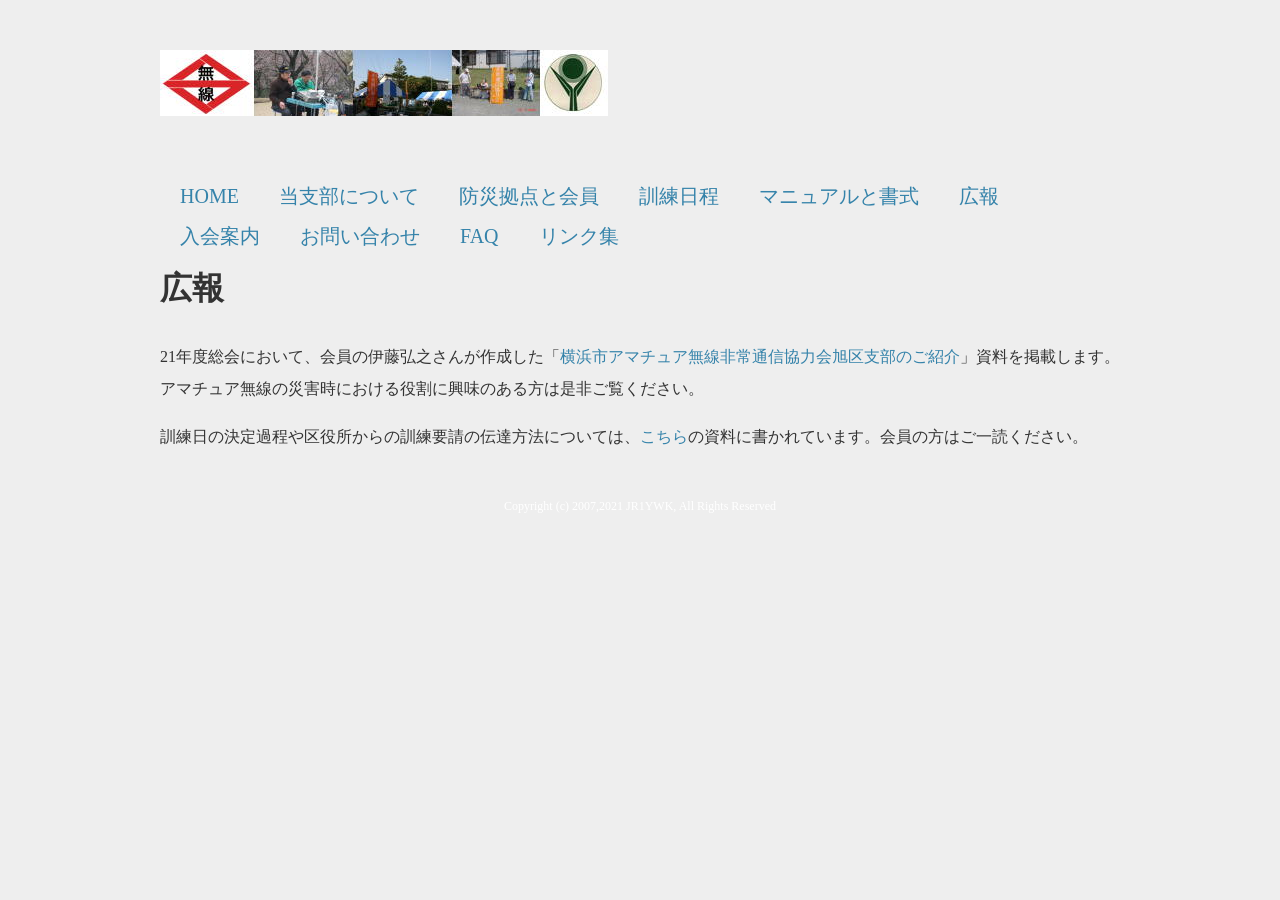
<file: pr.html>
<!DOCTYPE html>

<html>
<head>
    <meta charset="UTF-8">
    <meta name ="viewport" content ="width=device-width,initial-scale=1">
	<title>横浜市アマチュア無線非常通信協力会・旭区支部 (JR1YWK) ホームページ pr</title><!--ブラウザのタグの表示-->
    <link href="https://fonts.googleapis.com/css?family=Roboto:400,700" rel="stylesheet">   <link href="css/style.css" rel="stylesheet">
    <link href ="images/favicon.ico" rel ="shortcut icon">

    <meta name="keywords" content="アマチュア無線,非常通信,横浜市,旭区,災害ボランティア,JR1YWK" />
	<meta name="description" content="横浜市アマチュア無線非常通信協力会・旭区支部は、非常災害時にアマチュア無線を使用し、ボランティア精神を持って情報伝達に協力することを目的としてます。" />
	<meta name="author" content="横浜市アマチュア無線非常通信協力会・旭区支部" />
	<meta name="generator" content="Original" />

</head>

<body id=pr>
<header>
    <div class="logo">
        <a href="index.html"><img src="images/YWK-banner.jpg" alt ="YWK-banner"></a>
    </div>
    <nav>
        <ul class="global-nav">
            <li><a href="index.html">HOME</a></li>
            <li><a href="aboutus.html">当支部について</a></li>
            <li><a href="base.html">防災拠点と会員</a></li>
            <li><a href="activity.html">訓練日程</a></li>
            <li><a href="manual.html">マニュアルと書式</a></li>
            <li><a href="pr.html">広報</a></li>
            <li><a href="joinus.html">入会案内</a></li>
            <li><a href="contact.html">お問い合わせ</a></li>
            <li><a href="faq.html">FAQ</a></li>
            <li><a href="link.html">リンク集</a></li>
        </ul>
    </nav>
</header>
<!--これはもっとも基本的な HTML の例です．<br>--><!--改行-->
<!--タイトルが"例題1"と表示されています．<p>--><!--改行して一行開ける-->
<!--うまく表示されましたか？-->

<div id="wrap">
    <div class="content">
        <div class="main">
            <h1>広報</h1>
            <p>21年度総会において、会員の伊藤弘之さんが作成した「<a href="YWK総会勉強会資料210516.pdf">横浜市アマチュア無線非常通信協力会旭区支部のご紹介</a>」資料を掲載します。アマチュア無線の災害時における役割に興味のある方は是非ご覧ください。</p>
            <p>訓練日の決定過程や区役所からの訓練要請の伝達方法については、<a href="YWK20210911B.pdf">こちら</a>の資料に書かれています。会員の方はご一読ください。</p>
        </div><!-- main -->
    </div><!-- content -->
</div><!-- wrap -->

<footer>
    <small>Copyright (c) 2007,2021 JR1YWK, All Rights Reserved</small>    
</footer>

</body>
</html>
</file>
<file: css/style.css>
@charset "utf-8";

body{
    margin:0;
    padding:0;
    background-color:#eeeeee;
    color:#333333;
    font-size:15 px;
    line-height:2;
}

p, h1, h2, h3, h4, h5, h6{
    margin-top:0;
}

img{
    vertical-align:bottom;
}

ul{
    margin:0;
    padding:0;
}

a{
    color:#3583aa;
    text-decoration:none;
}

a:visited{
    color:#788d98;
}

a:hover{
    text-decoration:underline;
}

header{
    width:960px;
    height:100px;
    margin:0 auto;
}

.logo{
    float:left;
    margin-top:50px;
}

.global-nav{
    float:right;
    margin-top:60px;
}

.global-nav li{
    float:left;
    margin:0 20px;
    font-size:20px;
    list-style:none;
    /*font-family: 'Roboto', sans-serif;*/
}

.global-nav li a{
/*    color:#ffffff;*/
/*    color:#333333;*/
}

.global-nav li a:hover{
    border-bottom:2px solid #ffffff;
    padding-bottom:3px;
    text-decoration:none;
}

#wrap{
    clear:both;
}

.content{
    width:960px;
    margin:0 auto;
}

footer{
    text-align:center;
    color:#ffffff;
    padding:20px 0;
}

footer small{
    font-size:12px;
}
/*******************/
/*.main-center{
    margin:20px;
}*/

@media screen and (max-width:600px) {
    /* 画面 サイズ が 600 px 以下 の 場合 に 適用 */
    img {
        max-width: 100%;
    }
    body { font-size: 5vw; }
    h1 { font-size: 7.2vw; }
    h2 { font-size: 6vw; }
    header { 
        width: auto;
        height: auto;
        margin: 0 5%; 
    }
    .logo {
        float: none;
        margin-top: 60px;
        text-align: center;
    }
    .global-nav {
        float: none;
        margin-top: 40px;
        text-align: center;
    }
    .global-nav li {
        display: inline; 
        float: none; 
        margin: 0 8 px;
    }
    #wrap { 
        margin-top: 40px; 
        padding: 35px 0 0;
    }
    .content { width: 100%; }
    .main { 
        float: none; 
        width: auto; 
        margin: 0 5%;
    }
    h2 img { max-width: 100%; }
/*    #portfolio { background-image: url(../images/aaa.jpg); } */
/*    .sidebar {
        width: auto;
        float: none;
        margin: 0;
        padding: 30 px 10% 10 px;
        background-color: #f7f6f4;

    }*/
}
</file>
